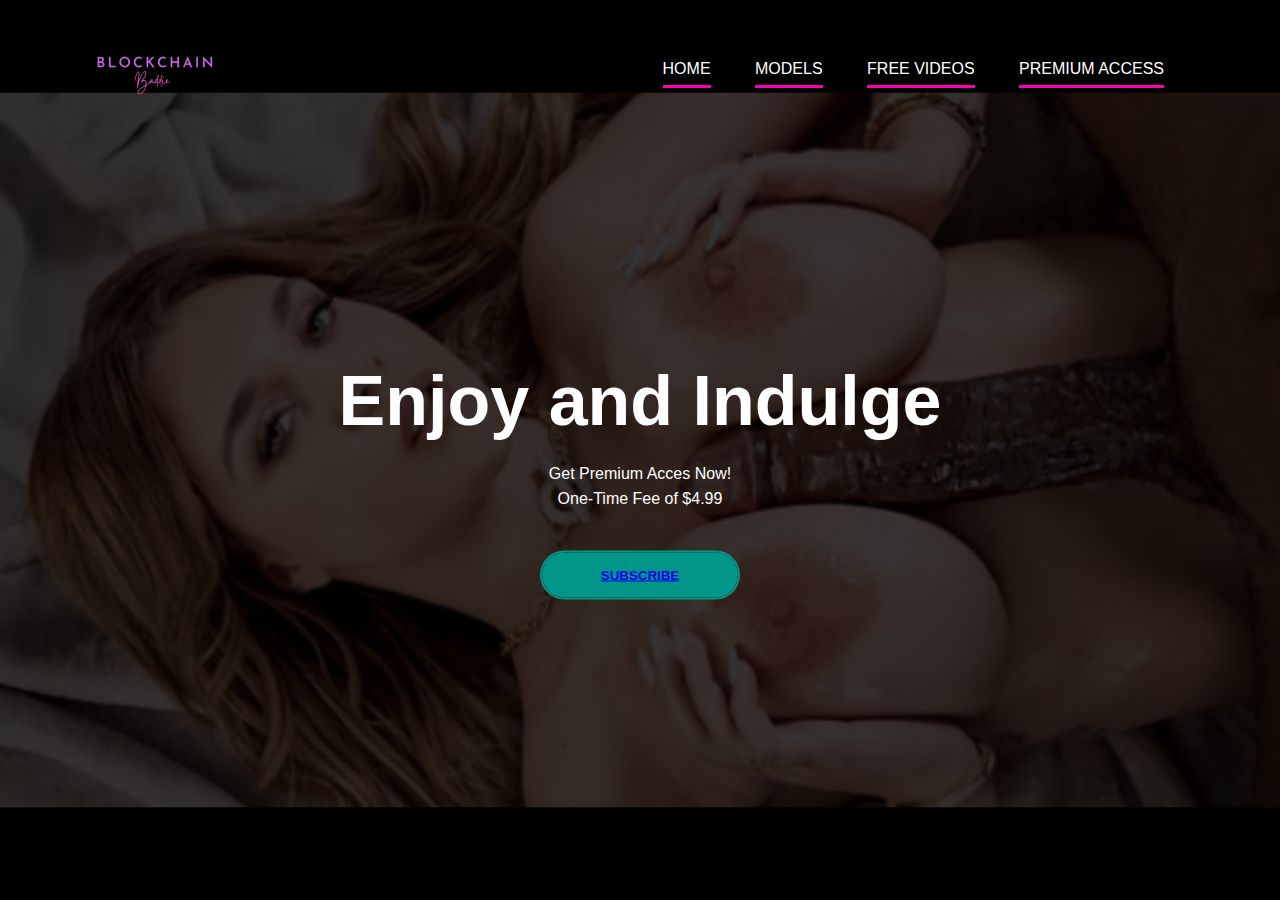
<file: index.html>
<!DOCTYPE html>
<html> 

    <meta name="viewport" content="width=device-width, initial-scale=1.0">

<head>
    <title>Blockchain Baddie</title>
    <link rel="stylesheet" href="style.css">
</head>
<body>
    <div class="banner">
        <div class="navbar">
            <img src="Website Logo.png" class="logo" style="max-width:100%;height:auto;">>
            <ul>
                <li><a href="index.html">Home</a></li>
                <li><a href="models.html">Models</a></li>
                <li><a href="free-videos.html">Free Videos</a></li>
                <li><a href="premium-access.html">Premium Access</a></li>
            </ul>
        </div>

        <div class="content">
            <h1>Enjoy and Indulge</h1>
            <p>Get Premium Acces Now!<br>One-Time Fee of $4.99</p>
            <div>
                <button type="button"><span><a href="premium-access.html"></span>SUBSCRIBE</button></a>
            </div>
        </div>
    </div>
</body>
</html>
</file>
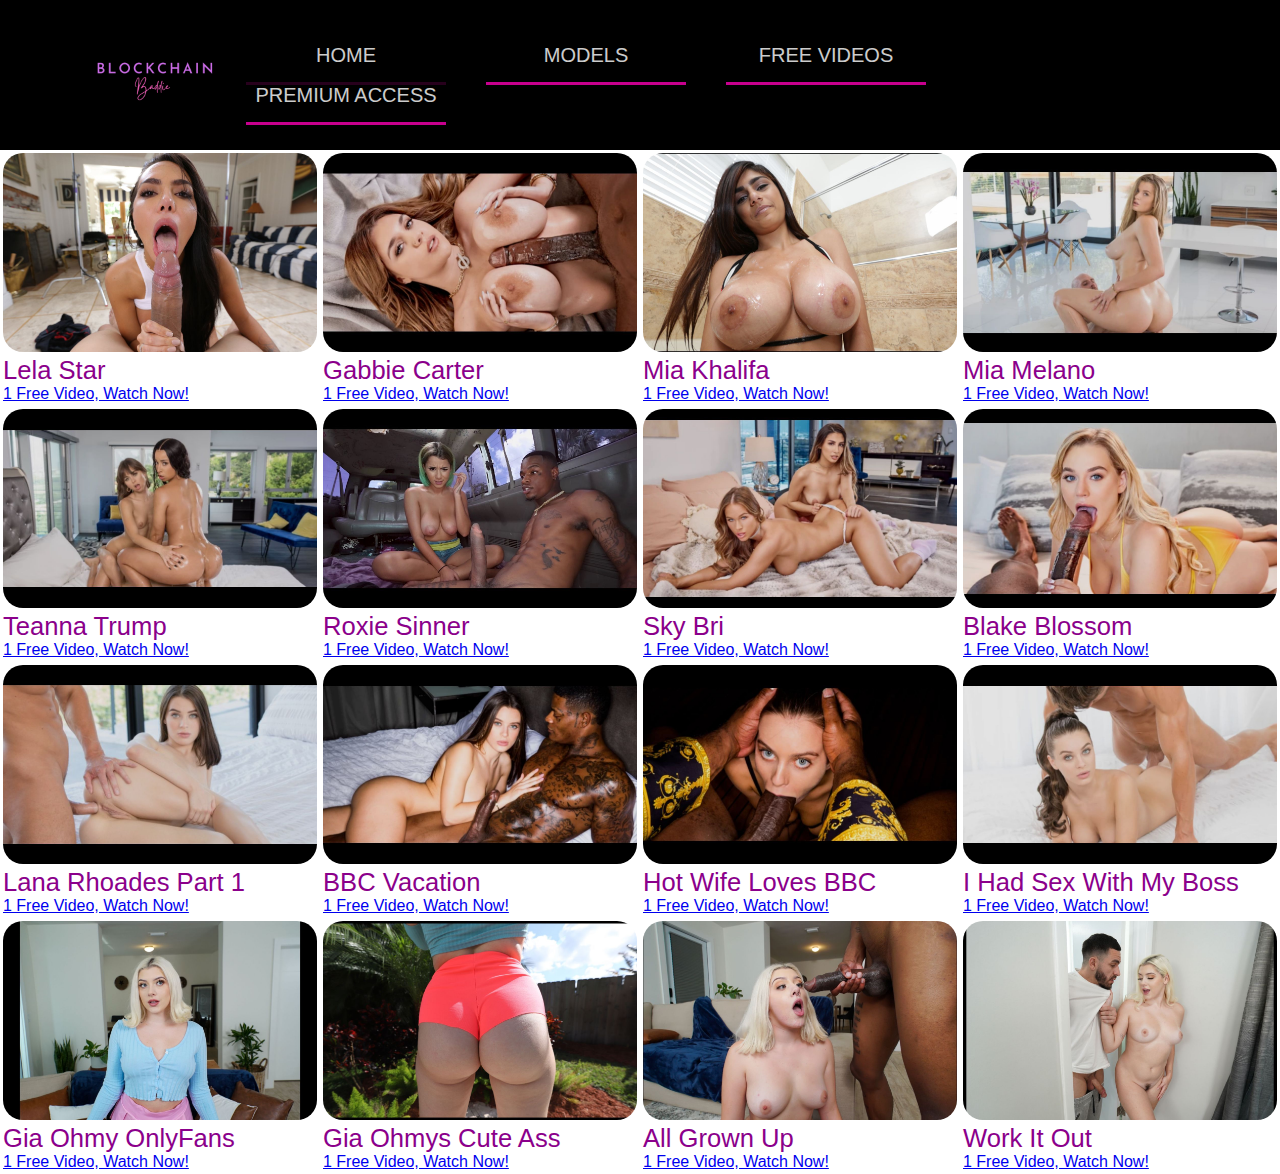
<file: free-videos.html>
<!DOCTYPE html>
<html> 

    <meta name="viewport" content="width=device-width, initial-scale=1.0">

<head>
    <title>Blockchain Baddie</title>
    <link rel="stylesheet" href="styles.css">
    <link rel="stylesheet" href="free-videos.css">
</head>
<body>
    <div class="banner">
        <div class="navbar">
            <img src="Website Logo.png" class="logo">
            <ul>
                <li><a href="index.html">Home</a></li>
                <li><a href="models.html">Models</a></li>
                <li><a href="free-videos.html">Free Videos</a></li>
                <li><a href="premium-access.html">Premium Access</a></li>
            </ul>
        </div>
</body>
<body>

    <style>
        em {
            color:darkmagenta;
            font-style: normal;
        }
    </style>

    <style>
    img {
        width: 500px;
        border-radius: 20px;
        margin-right: 10px;
    }
    .video-titile{
        font-weight: bold;
    }
    </style>

    <div class="row">
        <div class="clm">
            <img src="Bootylicious.jpg" alt="Lela Star" style="max-width:100%;height:auto;">
            <p class="video-title" style="font-size:2vw;"><em>Lela Star</em></p>
            <p><a href="https://blockchainbaddi.mypinata.cloud/ipfs/QmbEaX4392gJUNUGEa7ELh8ndpu2PFSpDiYsaAqcvbJJ8V">1 Free Video, Watch Now!</a></p>
        </div>
        <div class="clm">
            <img src="The Dutiful Wife.jpg" alt="Gabbie Carter" style="max-width:100%;height:auto;">
            <p class="video-title" style="font-size:2vw;"><em>Gabbie Carter</em></p>
            <p><a href="https://blockchainbaddi.mypinata.cloud/ipfs/QmRfoqvw51Pyq4BC7R1ZYZLB1hnkDjSTsdKZKXUtxUtwYZ">1 Free Video, Watch Now!</a></p>
        </div>
        <div class="clm">
            <img src="Big Tit Brunette Loves Hard Cock.jpg" alt="Mia Khalifah" style="max-width:100%;height:auto;">
            <p class="video-title" style="font-size:2vw;"><em>Mia Khalifa</em></p>
            <p><a href="https://blockchainbaddi.mypinata.cloud/ipfs/QmaZcp5h19kWHKGqkdjH43fNgY43pQdmvNXf4gCAmY1moz">1 Free Video, Watch Now!</a></p>
        </div>
        <div class="clm">
            <img src="Prove Me Wrong.jpg" alt="Mia Melano" style="max-width:100%;height:auto;">
            <p class="video-title" style="font-size:2vw;"><em>Mia Melano</em></p>
            <p><a href="https://blockchainbaddi.mypinata.cloud/ipfs/QmXkftq5YgnPvTpGk2mGnm6Aqce5btbPDo97dCVofh9v3m">1 Free Video, Watch Now!</a></p>
        </div>

        <div class="clm">
            <img src="Hot Girl Summer.jpg" alt="Teanna Trump" style="max-width:100%;height:auto;">
            <p class="video-title" style="font-size:2vw;"><em>Teanna Trump</em></p>
            <p><a href="https://blockchainbaddi.mypinata.cloud/ipfs/QmNsysffL3XhZdoDgD33RcJmEziNZJX8FF4k5GKUcGuakQ">1 Free Video, Watch Now!</a></p>
        </div>
        <div class="clm">
            <img src="Syrian Chick Fucks For Cash.jpg" alt="Roxie Sinner" style="max-width:100%;height:auto;">
            <p class="video-title" style="font-size:2vw;"><em>Roxie Sinner</em></p>
            <p><a href="https://blockchainbaddi.mypinata.cloud/ipfs/QmbPxeL4t8kb3fA2k3PfHy48cdPVxquHZCHqbHMMq3XuQR">1 Free Video, Watch Now!</a></p>
        </div>
        <div class="clm">
            <img src="Swirl.jpg" alt="Sky Bri" style="max-width:100%;height:auto;">
            <p class="video-title" style="font-size:2vw;"><em>Sky Bri</em></p>
            <p><a href="https://blockchainbaddi.mypinata.cloud/ipfs/QmeexKko9As6T87JhXG9RUWJRHgLVUs1FpTD5Ed5JRSDJz">1 Free Video, Watch Now!</a></p>
        </div>
        <div class="clm">
            <img src="Party Hard.jpg" alt="Blake Blossom" style="max-width:100%;height:auto;">
            <p class="video-title" style="font-size:2vw;"><em>Blake Blossom</em></p>
            <p><a href="https://blockchainbaddi.mypinata.cloud/ipfs/QmeAup3ULC4oEiggEnGJXnikmZwQyweZeq2ky3zv1hTp2E">1 Free Video, Watch Now!</a></p>
        </div>

        <div class="clm">
            <img src="Lana Part 1.jpg" alt="Lana Rhoades Part 1" style="max-width:100%;height:auto;">
            <p class="video-title" style="font-size:2vw;"><em>Lana Rhoades Part 1</em></p>
            <p><a href="https://blockchainbaddi.mypinata.cloud/ipfs/QmSjJ21623dsQVdLn5hBy4qpD3a16BXGBaDSDEnZ7vyVTa">1 Free Video, Watch Now!</a></p>
        </div>
        <div class="clm">
            <img src="BBC Vacation.jpg" alt="Lana Rhoades" style="max-width:100%;height:auto;">
            <p class="video-title" style="font-size:2vw;"><em>BBC Vacation</em></p>
            <p><a href="https://blockchainbaddi.mypinata.cloud/ipfs/QmQ9wdsq86sBaTFJWhcx8dJF2iLWh74UuAEQ2wUkYxZnN9">1 Free Video, Watch Now!</a></p>
        </div>
        <div class="clm">
            <img src="Hot Wife Loves BBC.jpg" alt="Lana Rhoades" style="max-width:100%;height:auto;">
            <p class="video-title" style="font-size:2vw;"><em>Hot Wife Loves BBC</em></p>
            <p><a href="https://blockchainbaddi.mypinata.cloud/ipfs/QmctZTfbGttLAchrumWa9bnXFAfkp1KNU5EcUeJ4wJeDjt">1 Free Video, Watch Now!</a></p>
        </div>
        <div class="clm">
            <img src="I Had Sex With My Boss.jpg" alt="Lana Rhoades" style="max-width:100%;height:auto;">
            <p class="video-title" style="font-size:2vw;"><em>I Had Sex With My Boss</em></p>
            <p><a href="https://blockchainbaddi.mypinata.cloud/ipfs/QmUYYphx3yP4LYZK16W779rkB7gDUWBHcNyaA979YxoWhS">1 Free Video, Watch Now!</a></p>
        </div>

        <div class="clm">
            <img src="Gia Ohmy_OF.jpg" alt="Gia Ohmy" style="max-width:100%;height:auto;">
            <p class="video-title" style="font-size:2vw;"><em>Gia Ohmy OnlyFans</em></p>
            <p><a href="https://blockchainbaddi.mypinata.cloud/ipfs/QmZokhebfhXDAYt3jFjRkU5bXxT9szwXGnw8V2JLLNL3PB">1 Free Video, Watch Now!</a></p>
        </div>
        <div class="clm">
            <img src="Gia Ohmys Cute Ass.jpg" alt="Gia Ohmy" style="max-width:100%;height:auto;">
            <p class="video-title" style="font-size:2vw;"><em>Gia Ohmys Cute Ass</em></p>
            <p><a href="https://blockchainbaddi.mypinata.cloud/ipfs/QmZodgXERFKaDJCu5Byi3KmstRv4Ljrp2t3SuDk6aQhMa9">1 Free Video, Watch Now!</a></p>
        </div>
        <div class="clm">
            <img src="All Grown Up 2.jpg" alt="Gia Ohmy" style="max-width:100%;height:auto;">
            <p class="video-title" style="font-size:2vw;"><em>All Grown Up</em></p>
            <p><a href="https://blockchainbaddi.mypinata.cloud/ipfs/QmSSykmfGyZy4BXEQDd1EFDsiSkpnE25QWXGzPhgub2Rfp">1 Free Video, Watch Now!</a></p>
        </div>
        <div class="clm">
            <img src="Work It Out.jpg" alt="Gia Ohmy" style="max-width:100%;height:auto;">
            <p class="video-title" style="font-size:2vw;"><em>Work It Out</em></p>
            <p><a href="https://blockchainbaddi.mypinata.cloud/ipfs/QmX6qKSyzwPtcF75RchNskiz9bpXg5GFmjzkjtcSGrHbFm">1 Free Video, Watch Now!</a></p>
        </div>
    </div>
</body>
</html>
</file>
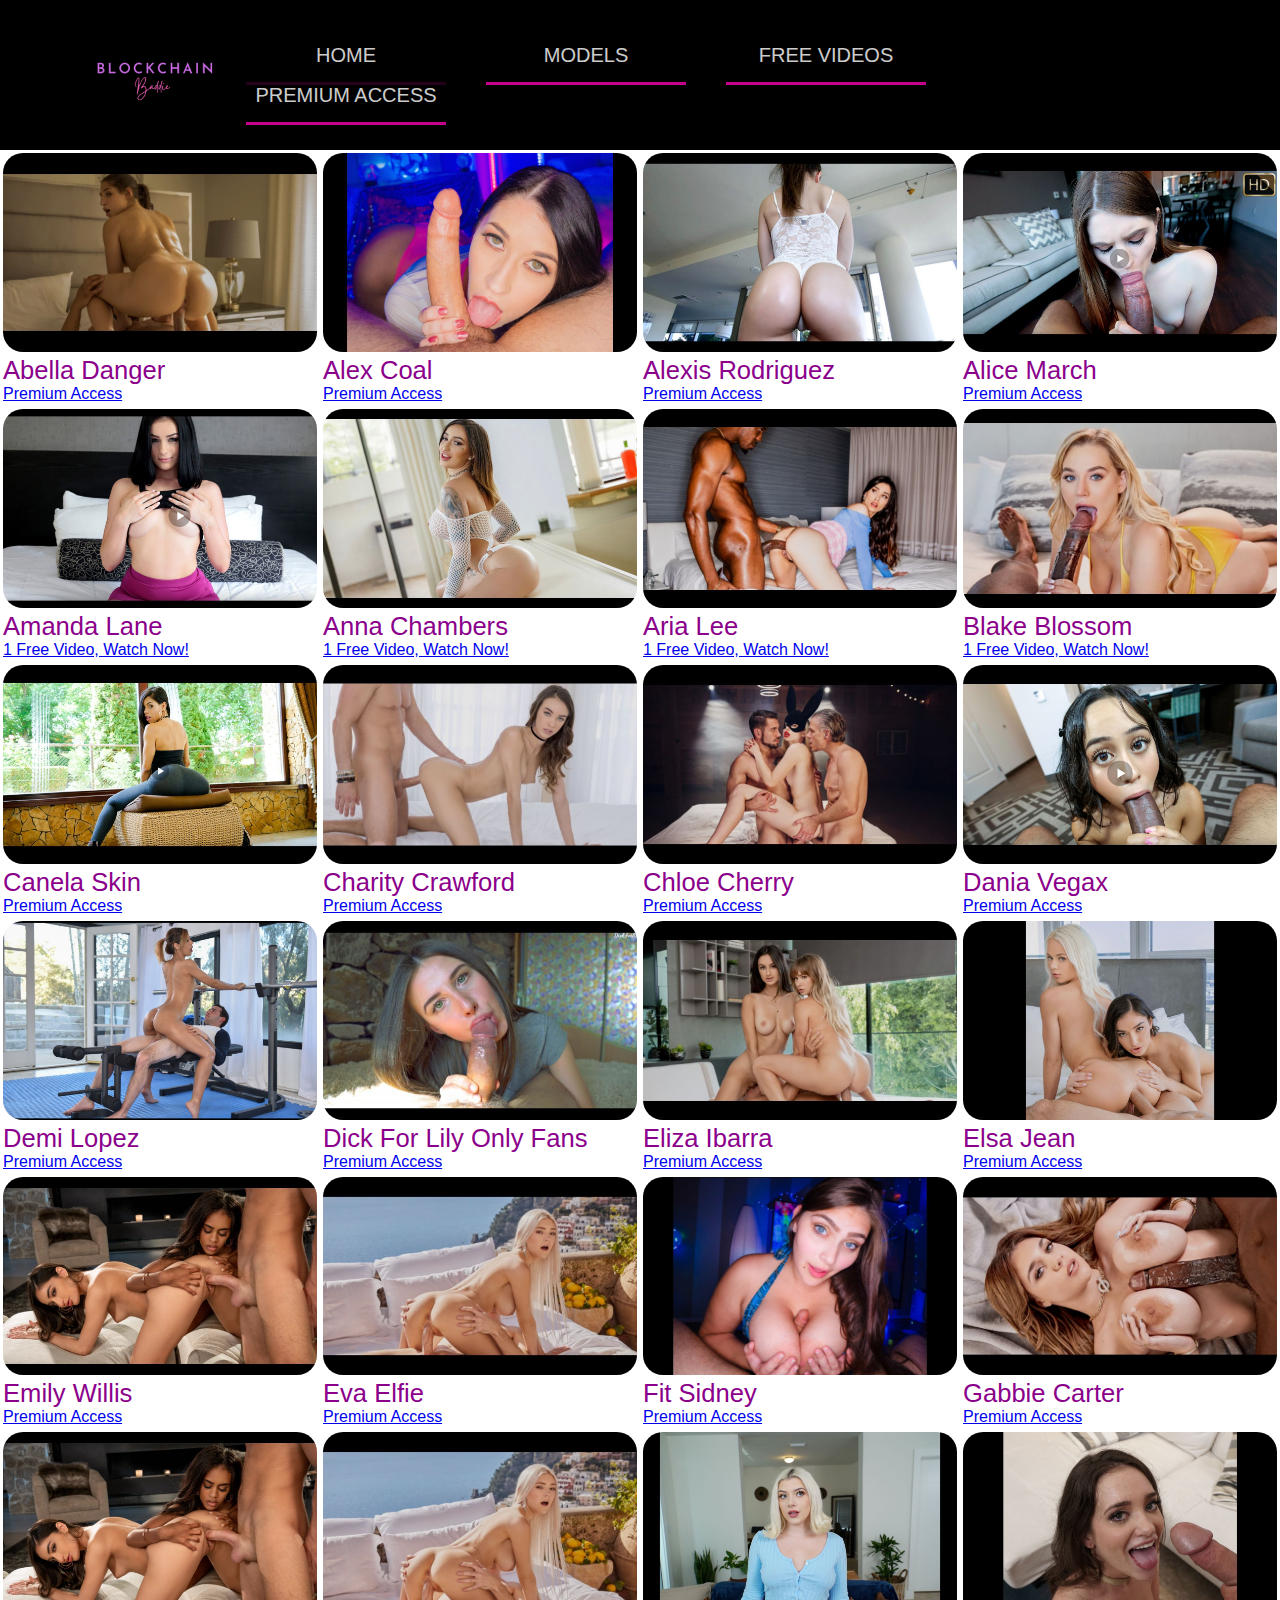
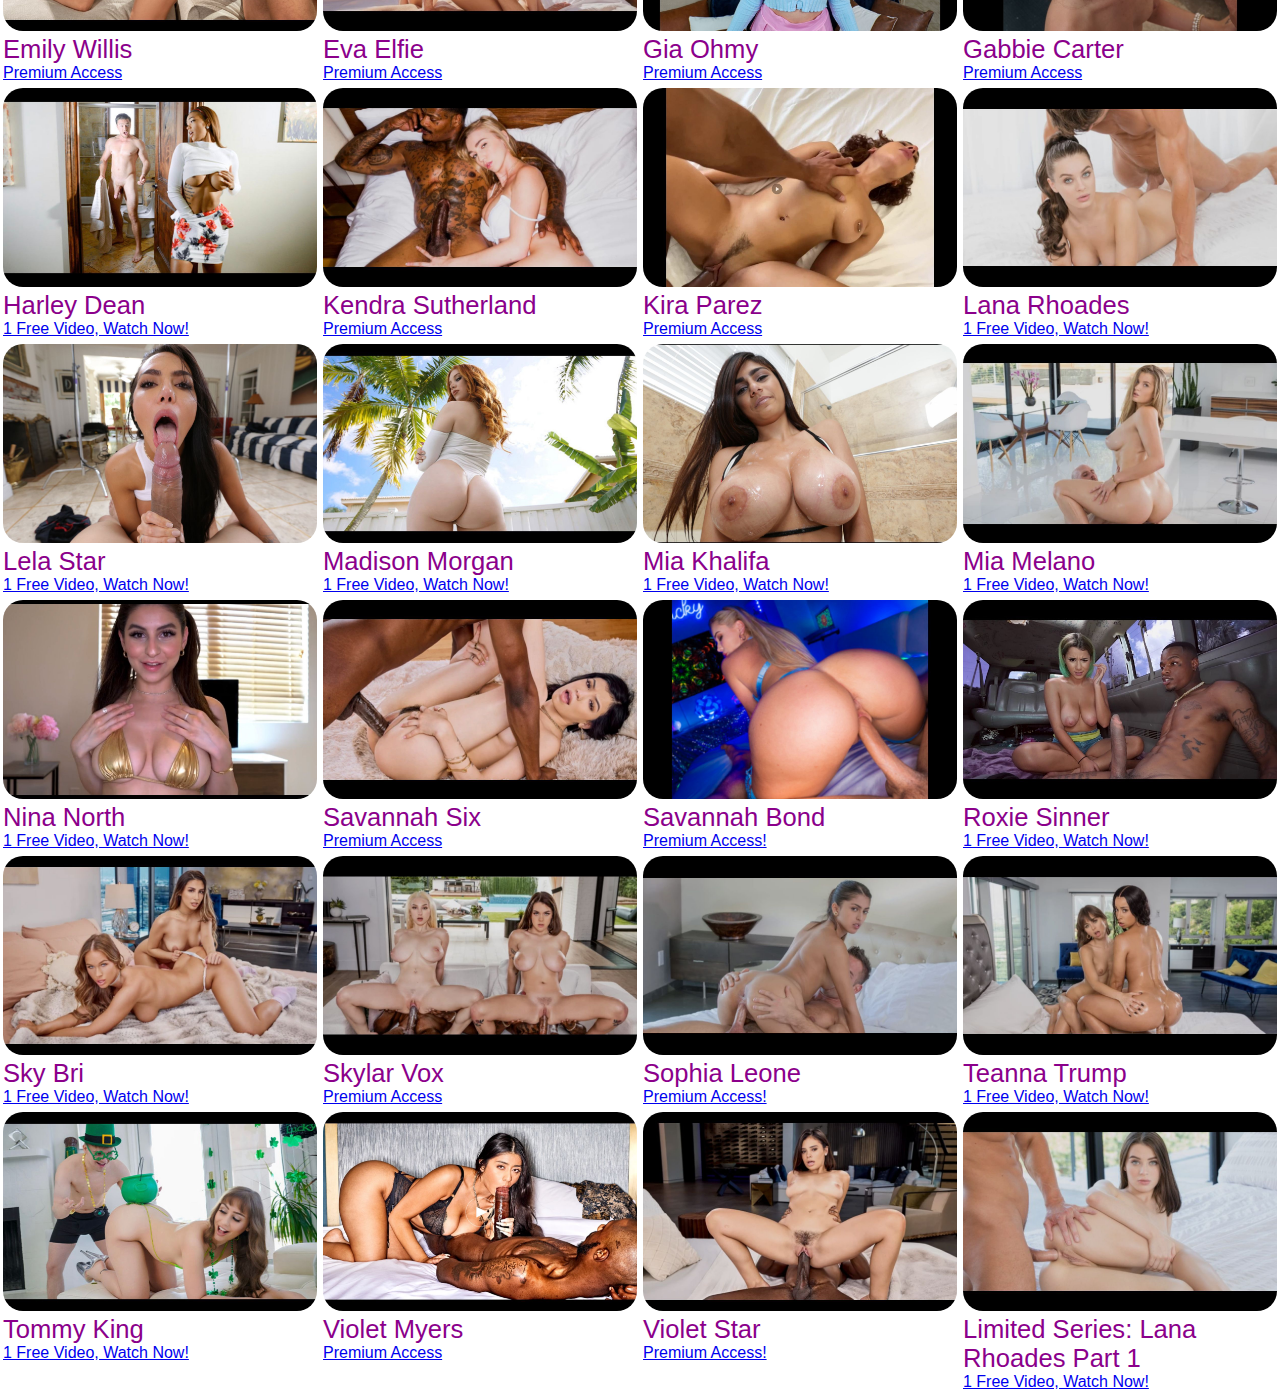
<file: models.html>
<!DOCTYPE html>
<html> 

    <meta name="viewport" content="width=device-width, initial-scale=1.0">

<head>
    <title>Blockchain Baddie</title>
    <link rel="stylesheet" href="styles.css">
    <link rel="stylesheet" href="free-videos.css">
</head>
<body>
    <div class="banner">
        <div class="navbar">
            <img src="Website Logo.png" class="logo">
            <ul>
                <li><a href="index.html">Home</a></li>
                <li><a href="models.html">Models</a></li>
                <li><a href="free-videos.html">Free Videos</a></li>
                <li><a href="premium-access.html">Premium Access</a></li>
            </ul>
        </div>
</body>
<body>

    <style>
        em {
            color:darkmagenta;
            font-style: normal;
        }
    </style>

    <style>
    img {
        width: 500px;
        border-radius: 20px;
        margin-right: 10px;
    }
    .video-titile{
        font-weight: bold;
    }
    </style>

    <div class="row">
        <div class="clm">
            <img src="Locked Out.jpg" alt="Abella-Danger" style="max-width:100%;height:auto;">
            <p class="video-title" style="font-size:2vw;"><em>Abella Danger</em></p>
            <p><a href="premium-access.html">Premium Access</a></p>
        </div>
        <div class="clm">
            <img src="Cum Control.jpg" alt="Alex-Coal" style="max-width:100%;height:auto;">
            <p class="video-title" style="font-size:2vw;"><em>Alex Coal</em></p>
            <p><a href="premium-access.html">Premium Access</a></p>
        </div>
        <div class="clm">
            <img src="Butter Pecan Rican.jpg" alt="Alexis Rodriguez" style="max-width:100%;height:auto;">
            <p class="video-title" style="font-size:2vw;"><em>Alexis Rodriguez</em></p>
            <p><a href="premium-access.html">Premium Access</a></p>
        </div>
        <div class="clm">
            <img src="Alice March Returns To Blow.jpg" alt="Alice March" style="max-width:100%;height:auto;">
            <p class="video-title" style="font-size:2vw;"><em>Alice March</em></p>
            <p><a href="premium-access.html">Premium Access</a></p>
        </div>

        <div class="clm">
            <img src="Russian Cutie Auditions.jpg" alt="Amanda Lane" style="max-width:100%;height:auto;">
            <p class="video-title" style="font-size:2vw;"><em>Amanda Lane</em></p>
            <p><a href="https://blockchainbaddi.mypinata.cloud/ipfs/Qmd2WeCiDLwjDSzVu8sPSfLmvM7XKfiUd5y7QdpVpJLLms">1 Free Video, Watch Now!</a></p>
        </div>
        <div class="clm">
            <img src="Oiled Butt Spoiled Slut.jpg" alt="Anna Chambers" style="max-width:100%;height:auto;">
            <p class="video-title" style="font-size:2vw;"><em>Anna Chambers</em></p>
            <p><a href="https://blockchainbaddi.mypinata.cloud/ipfs/QmeffcukupS1RAmHTsdRPCG9DsG5LJrzdasUNhSHkhvU3c">1 Free Video, Watch Now!</a></p>
        </div>
        <div class="clm">
            <img src="Juicy.jpg" alt="Aria Lee" style="max-width:100%;height:auto;">
            <p class="video-title" style="font-size:2vw;"><em>Aria Lee</em></p>
            <p><a href="https://blockchainbaddi.mypinata.cloud/ipfs/QmWdRewGRfeiLP7E1jLMcdDRFAcP6Y6JkhHyT5fEd94kmA">1 Free Video, Watch Now!</a></p>
        </div>
        <div class="clm">
            <img src="Party Hard.jpg" alt="Blake Blossom" style="max-width:100%;height:auto;">
            <p class="video-title" style="font-size:2vw;"><em>Blake Blossom</em></p>
            <p><a href="https://blockchainbaddi.mypinata.cloud/ipfs/QmeAup3ULC4oEiggEnGJXnikmZwQyweZeq2ky3zv1hTp2E">1 Free Video, Watch Now!</a></p>
        </div>

        <div class="clm">
            <img src="Sexy Latina Shows Us Her Positions.jpg" alt="Canela Skin" style="max-width:100%;height:auto;">
            <p class="video-title" style="font-size:2vw;"><em>Canela Skin</em></p>
            <p><a href="premium-access.html">Premium Access</a></p>
        </div>
        <div class="clm">
            <img src="Over The Edge.jpg" alt="Charity Crawford" style="max-width:100%;height:auto;">
            <p class="video-title" style="font-size:2vw;"><em>Charity Crawford</em></p>
            <p><a href="premium-access.html">Premium Access</a></p>
        </div>
        <div class="clm">
            <img src="Personal Whore.jpg" alt="Chloe Cherry" style="max-width:100%;height:auto;">
            <p class="video-title" style="font-size:2vw;"><em>Chloe Cherry</em></p>
            <p><a href="premium-access.html">Premium Access</a></p>
        </div>
        <div class="clm">
            <img src="Best Moves.jpg" alt="Dania Vegax" style="max-width:100%;height:auto;">
            <p class="video-title" style="font-size:2vw;"><em>Dania Vegax</em></p>
            <p><a href="premium-access.html">Premium Access</a></p>
        </div>

        <div class="clm">
            <img src="Pussy Day.jpg" alt="Demi Lopez" style="max-width:100%;height:auto;">
            <p class="video-title" style="font-size:2vw;"><em>Demi Lopez</em></p>
            <p><a href="premium-access.html">Premium Access</a></p>
        </div>
        <div class="clm">
            <img src="Dick For Lily_OF.jpg" alt="Dick For Lily" style="max-width:100%;height:auto;">
            <p class="video-title" style="font-size:2vw;"><em>Dick For Lily Only Fans</em></p>
            <p><a href="premium-access.html">Premium Access</a></p>
        </div>
        <div class="clm">
            <img src="Calling Out.jpg" alt="Eliza Ibarra" style="max-width:100%;height:auto;">
            <p class="video-title" style="font-size:2vw;"><em>Eliza Ibarra</em></p>
            <p><a href="premium-access.html">Premium Access</a></p>
        </div>
        <div class="clm">
            <img src="Influence Encore.jpg" alt="Elsa Jean" style="max-width:100%;height:auto;">
            <p class="video-title" style="font-size:2vw;"><em>Elsa Jean</em></p>
            <p><a href="premium-access.html">Premium Access</a></p>
        </div>

        <div class="clm">
            <img src="Truth or Dare.jpg" alt="Emily Willis" style="max-width:100%;height:auto;">
            <p class="video-title" style="font-size:2vw;"><em>Emily Willis</em></p>
            <p><a href="premium-access.html">Premium Access</a></p>
        </div>
        <div class="clm">
            <img src="Escapade.jpg" alt="Eva Elfie" style="max-width:100%;height:auto;">
            <p class="video-title" style="font-size:2vw;"><em>Eva Elfie</em></p>
            <p><a href="premium-access.html">Premium Access</a></p>
        </div>
        <div class="clm">
            <img src="Busty Big Tit Teen Gets Juggs Fucked.jpg" alt="Fit Sidney" style="max-width:100%;height:auto;">
            <p class="video-title" style="font-size:2vw;"><em>Fit Sidney</em></p>
            <p><a href="premium-access.html">Premium Access</a></p>
        </div>
        <div class="clm">
            <img src="The Dutiful Wife.jpg" alt="Gabbie Carter" style="max-width:100%;height:auto;">
            <p class="video-title" style="font-size:2vw;"><em>Gabbie Carter</em></p>
            <p><a href="premium-access.html">Premium Access</a></p>
        </div>

        <div class="clm">
            <img src="Truth or Dare.jpg" alt="Emily Willis" style="max-width:100%;height:auto;">
            <p class="video-title" style="font-size:2vw;"><em>Emily Willis</em></p>
            <p><a href="premium-access.html">Premium Access</a></p>
        </div>
        <div class="clm">
            <img src="Escapade.jpg" alt="Eva Elfie" style="max-width:100%;height:auto;">
            <p class="video-title" style="font-size:2vw;"><em>Eva Elfie</em></p>
            <p><a href="premium-access.html">Premium Access</a></p>
        </div>
        <div class="clm">
            <img src="Gia Ohmy_OF.jpg" alt="Gia Ohmy" style="max-width:100%;height:auto;">
            <p class="video-title" style="font-size:2vw;"><em>Gia Ohmy</em></p>
            <p><a href="premium-access.html">Premium Access</a></p>
        </div>
        <div class="clm">
            <img src="Gia Paige.jpg" alt="Gia Paige" style="max-width:100%;height:auto;">
            <p class="video-title" style="font-size:2vw;"><em>Gabbie Carter</em></p>
            <p><a href="premium-access.html">Premium Access</a></p>
        </div>

        <div class="clm">
            <img src="Harley Dreams of Dick.jpg" alt="Harley Dean" style="max-width:100%;height:auto;">
            <p class="video-title" style="font-size:2vw;"><em>Harley Dean</em></p>
            <p><a href="https://blockchainbaddi.mypinata.cloud/ipfs/QmYSdkni5kvfy4Qqs22AC5Z4nwibytBvoqvYU4Pbf5WSn7">1 Free Video, Watch Now!</a></p>
        </div>
        <div class="clm">
            <img src="Sexy Girlfriend Cheats on Vacation.jpg" alt="Kendra Sutherland" style="max-width:100%;height:auto;">
            <p class="video-title" style="font-size:2vw;"><em>Kendra Sutherland</em></p>
            <p><a href="premium-access.html">Premium Access</a></p>
        </div>
        <div class="clm">
            <img src="Kira Parez_OF1.jpg" alt="Kira Parez" style="max-width:100%;height:auto;">
            <p class="video-title" style="font-size:2vw;"><em>Kira Parez</em></p>
            <p><a href="premium-access.html">Premium Access</a></p>
        </div>
        <div class="clm">
            <img src="I Had Sex With My Boss.jpg" alt="Lana Rhoades" style="max-width:100%;height:auto;">
            <p class="video-title" style="font-size:2vw;"><em>Lana Rhoades</em></p>
            <p><a href="https://blockchainbaddi.mypinata.cloud/ipfs/QmUYYphx3yP4LYZK16W779rkB7gDUWBHcNyaA979YxoWhS">1 Free Video, Watch Now!</a></p>
        </div>

        <div class="clm">
            <img src="Bootylicious.jpg" alt="Lela Star" style="max-width:100%;height:auto;">
            <p class="video-title" style="font-size:2vw;"><em>Lela Star</em></p>
            <p><a href="https://blockchainbaddi.mypinata.cloud/ipfs/QmbEaX4392gJUNUGEa7ELh8ndpu2PFSpDiYsaAqcvbJJ8V">1 Free Video, Watch Now!</a></p>
        </div>
        <div class="clm">
            <img src="Fun With Madison.jpg" alt="Madison Morgan" style="max-width:100%;height:auto;">
            <p class="video-title" style="font-size:2vw;"><em>Madison Morgan</em></p>
            <p><a href="https://blockchainbaddi.mypinata.cloud/ipfs/Qme3as7oGvqLTq4QgqpjZZdLRwSDAunEzqWrcFn55veZu4">1 Free Video, Watch Now!</a></p>
        </div>
        <div class="clm">
            <img src="Big Tit Brunette Loves Hard Cock.jpg" alt="Mia Khalifah" style="max-width:100%;height:auto;">
            <p class="video-title" style="font-size:2vw;"><em>Mia Khalifa</em></p>
            <p><a href="https://blockchainbaddi.mypinata.cloud/ipfs/QmaZcp5h19kWHKGqkdjH43fNgY43pQdmvNXf4gCAmY1moz">1 Free Video, Watch Now!</a></p>
        </div>
        <div class="clm">
            <img src="Prove Me Wrong.jpg" alt="Mia Melano" style="max-width:100%;height:auto;">
            <p class="video-title" style="font-size:2vw;"><em>Mia Melano</em></p>
            <p><a href="https://blockchainbaddi.mypinata.cloud/ipfs/QmXkftq5YgnPvTpGk2mGnm6Aqce5btbPDo97dCVofh9v3m">1 Free Video, Watch Now!</a></p>
        </div>

        <div class="clm">
            <img src="JOI BAE.jpg" alt="Nina North" style="max-width:100%;height:auto;">
            <p class="video-title" style="font-size:2vw;"><em>Nina North</em></p>
            <p><a href="https://blockchainbaddi.mypinata.cloud/ipfs/QmaVRfs9qr91GaebcSEAGMx3SB8YKt1NErTCXHhpaXYMMs">1 Free Video, Watch Now!</a></p>
        </div>
        <div class="clm">
            <img src="Nice Try.jpg" alt="Savannah Six" style="max-width:100%;height:auto;">
            <p class="video-title" style="font-size:2vw;"><em>Savannah Six</em></p>
            <p><a href="premium-access.html">Premium Access</a></p>
        </div>
        <div class="clm">
            <img src="Busty Big Tit Bubble Butt Blonde Drains Cock.jpg" alt="Savannah Bond" style="max-width:100%;height:auto;">
            <p class="video-title" style="font-size:2vw;"><em>Savannah Bond</em></p>
            <p><a href="premium-access.html">Premium Access!</a></p>
        </div>
        <div class="clm">
            <img src="Syrian Chick Fucks For Cash.jpg" alt="Roxie Sinner" style="max-width:100%;height:auto;">
            <p class="video-title" style="font-size:2vw;"><em>Roxie Sinner</em></p>
            <p><a href="https://blockchainbaddi.mypinata.cloud/ipfs/QmbPxeL4t8kb3fA2k3PfHy48cdPVxquHZCHqbHMMq3XuQR">1 Free Video, Watch Now!</a></p>
        </div>

        <div class="clm">
            <img src="Swirl.jpg" alt="Sky Bri" style="max-width:100%;height:auto;">
            <p class="video-title" style="font-size:2vw;"><em>Sky Bri</em></p>
            <p><a href="https://blockchainbaddi.mypinata.cloud/ipfs/QmeexKko9As6T87JhXG9RUWJRHgLVUs1FpTD5Ed5JRSDJz">1 Free Video, Watch Now!</a></p>
        </div>
        <div class="clm">
            <img src="Taking The Shot.jpg" alt="Skylar Vox" style="max-width:100%;height:auto;">
            <p class="video-title" style="font-size:2vw;"><em>Skylar Vox</em></p>
            <p><a href="premium-access.html">Premium Access</a></p>
        </div>
        <div class="clm">
            <img src="I Couldn't Resist My Trainer.jpg" alt="Sophia Leone" style="max-width:100%;height:auto;">
            <p class="video-title" style="font-size:2vw;"><em>Sophia Leone</em></p>
            <p><a href="premium-access.html">Premium Access!</a></p>
        </div>
        <div class="clm">
            <img src="Hot Girl Summer.jpg" alt="Teanna Trump" style="max-width:100%;height:auto;">
            <p class="video-title" style="font-size:2vw;"><em>Teanna Trump</em></p>
            <p><a href="https://blockchainbaddi.mypinata.cloud/ipfs/QmNsysffL3XhZdoDgD33RcJmEziNZJX8FF4k5GKUcGuakQ">1 Free Video, Watch Now!</a></p>
        </div>

        <div class="clm">
            <img src="Fuck Me Im Irish.jpg" alt="Tommy King" style="max-width:100%;height:auto;">
            <p class="video-title" style="font-size:2vw;"><em>Tommy King</em></p>
            <p><a href="https://blockchainbaddi.mypinata.cloud/ipfs/QmW5YsyuG52h4PpeZJMaeVLiw84kxqZtrVJDExkRNPTakh">1 Free Video, Watch Now!</a></p>
        </div>
        <div class="clm">
            <img src="Nothing To Lose.jpg" alt="Violet Myers" style="max-width:100%;height:auto;">
            <p class="video-title" style="font-size:2vw;"><em>Violet Myers</em></p>
            <p><a href="premium-access.html">Premium Access</a></p>
        </div>
        <div class="clm">
            <img src="Getting Cozy.jpg" alt="Violet Star" style="max-width:100%;height:auto;">
            <p class="video-title" style="font-size:2vw;"><em>Violet Star</em></p>
            <p><a href="premium-access.html">Premium Access!</a></p>
        </div>
        <div class="clm">
            <img src="Lana Part 1.jpg" alt="Lana Rhoades Part 1" style="max-width:100%;height:auto;">
            <p class="video-title" style="font-size:2vw;"><em>Limited Series: Lana Rhoades Part 1</em></p>
            <p><a href="https://blockchainbaddi.mypinata.cloud/ipfs/QmSjJ21623dsQVdLn5hBy4qpD3a16BXGBaDSDEnZ7vyVTa">1 Free Video, Watch Now!</a></p>
        </div>
    </div>
</body>
</html>
</file>
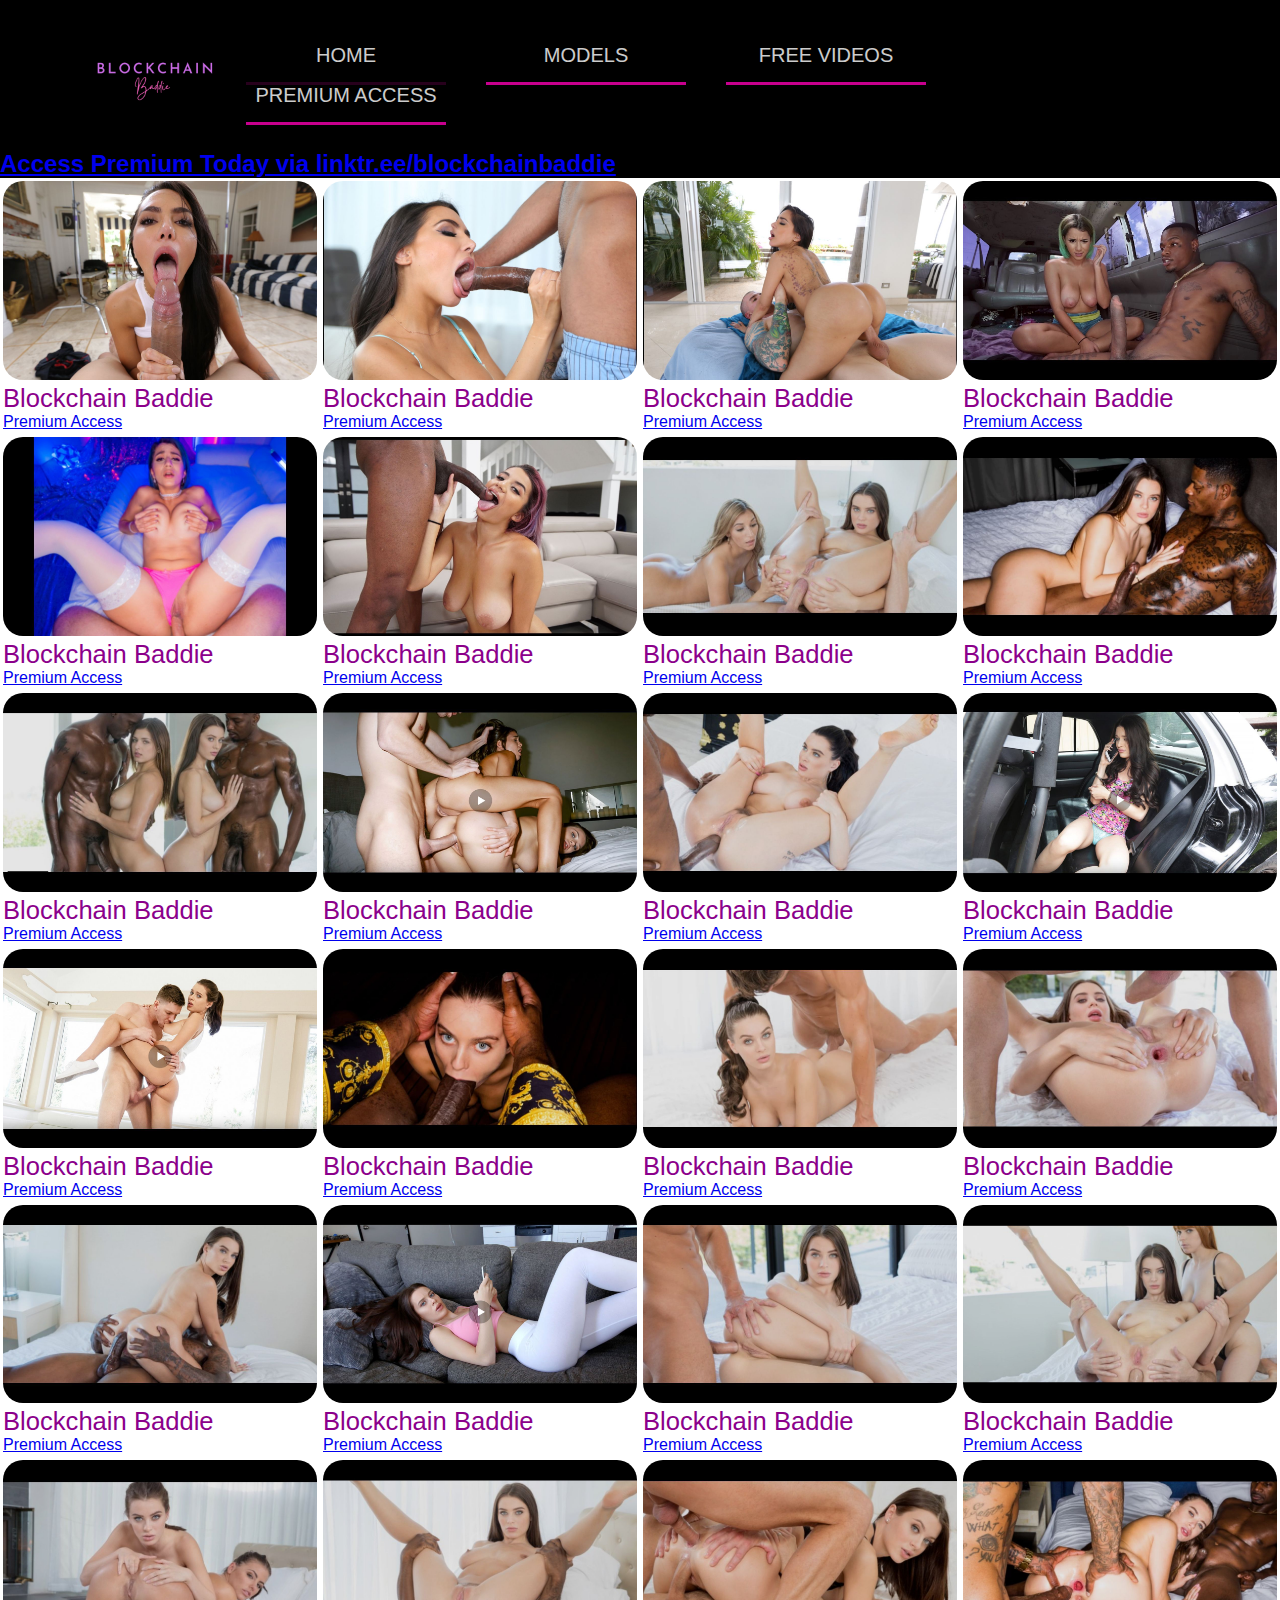
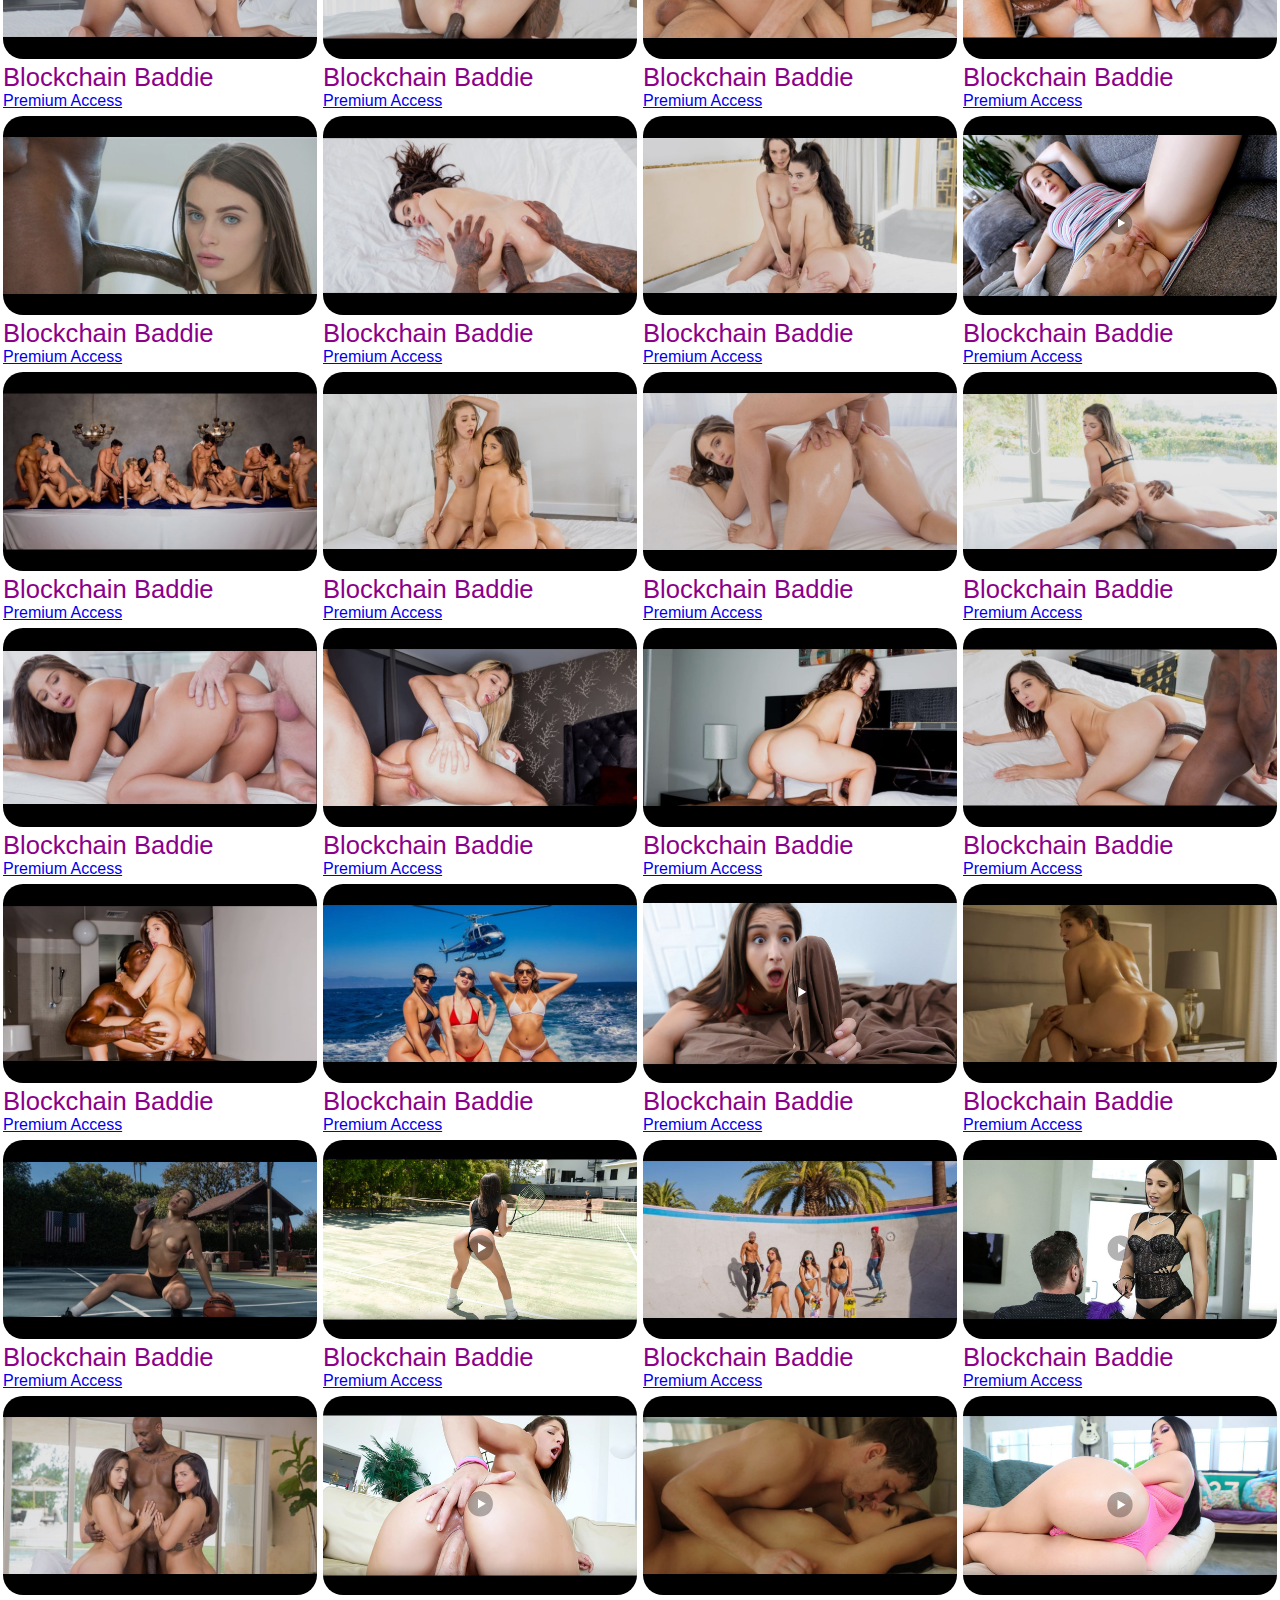
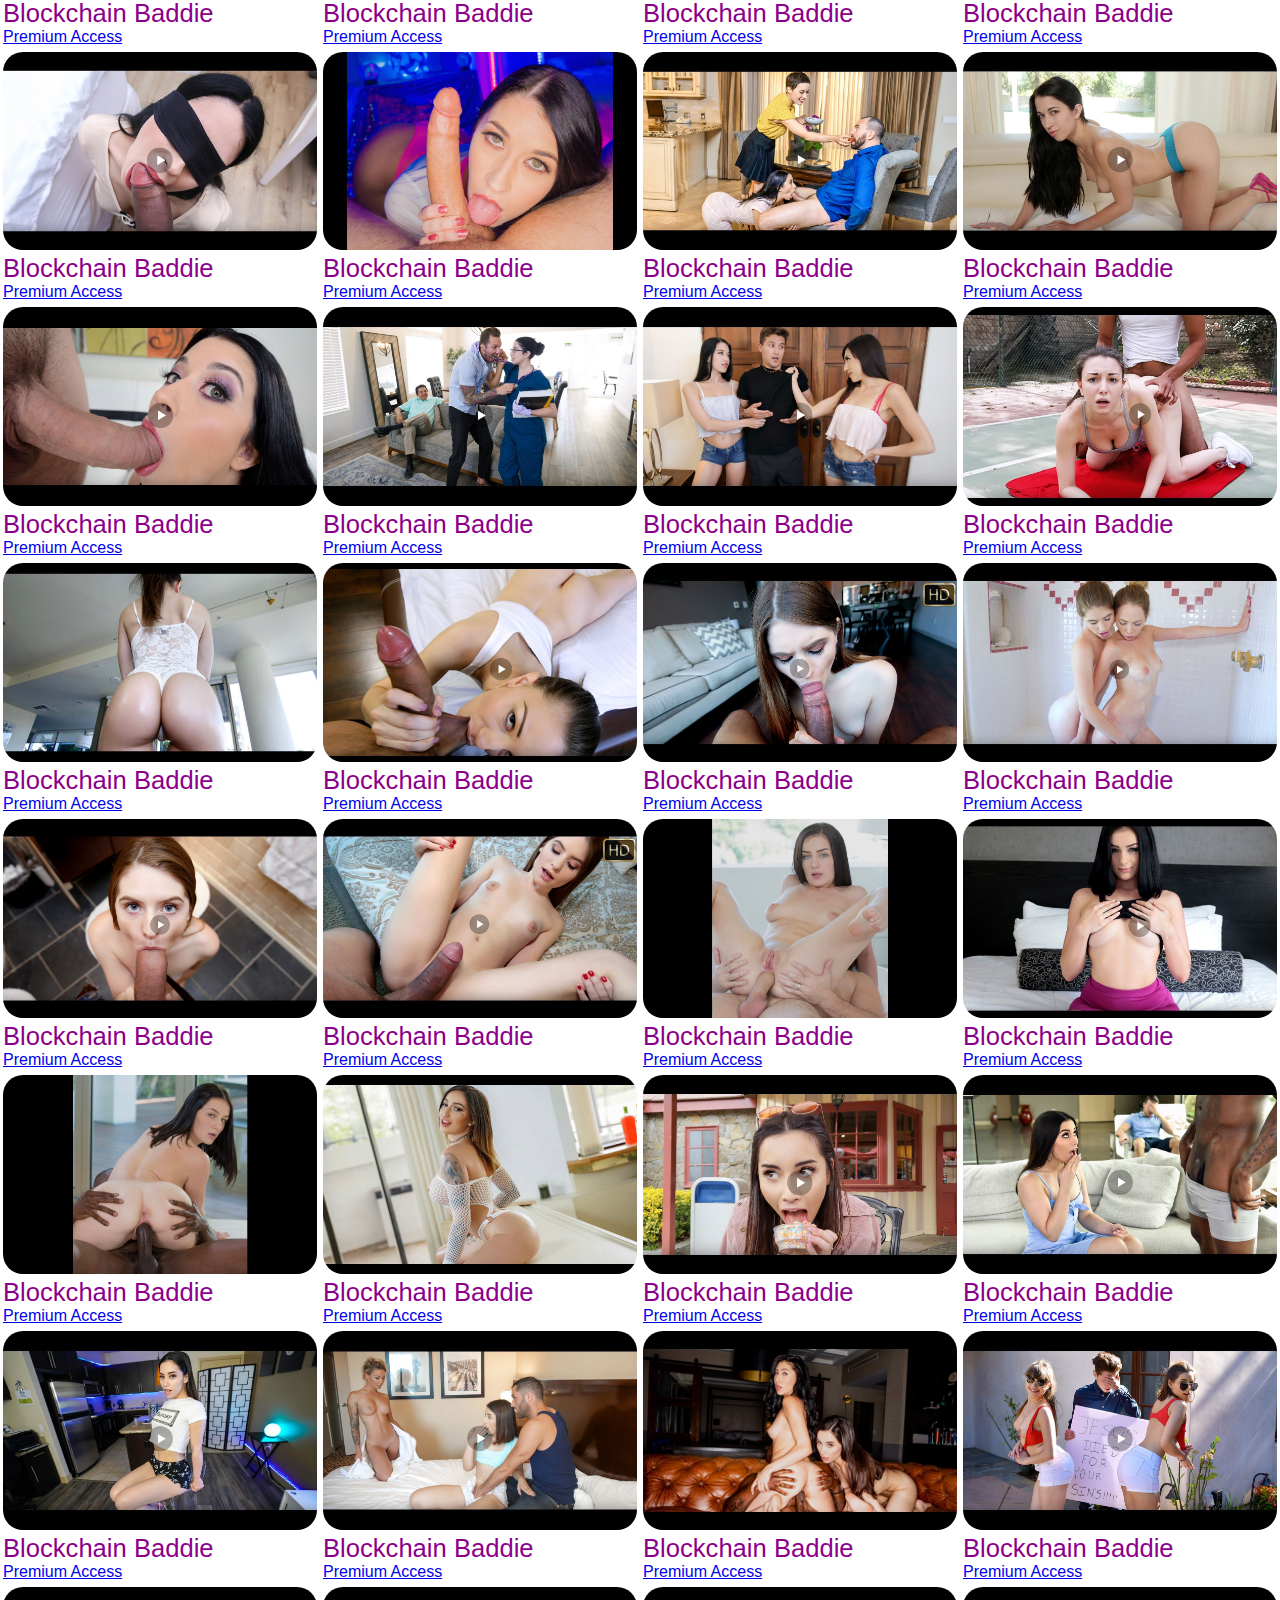
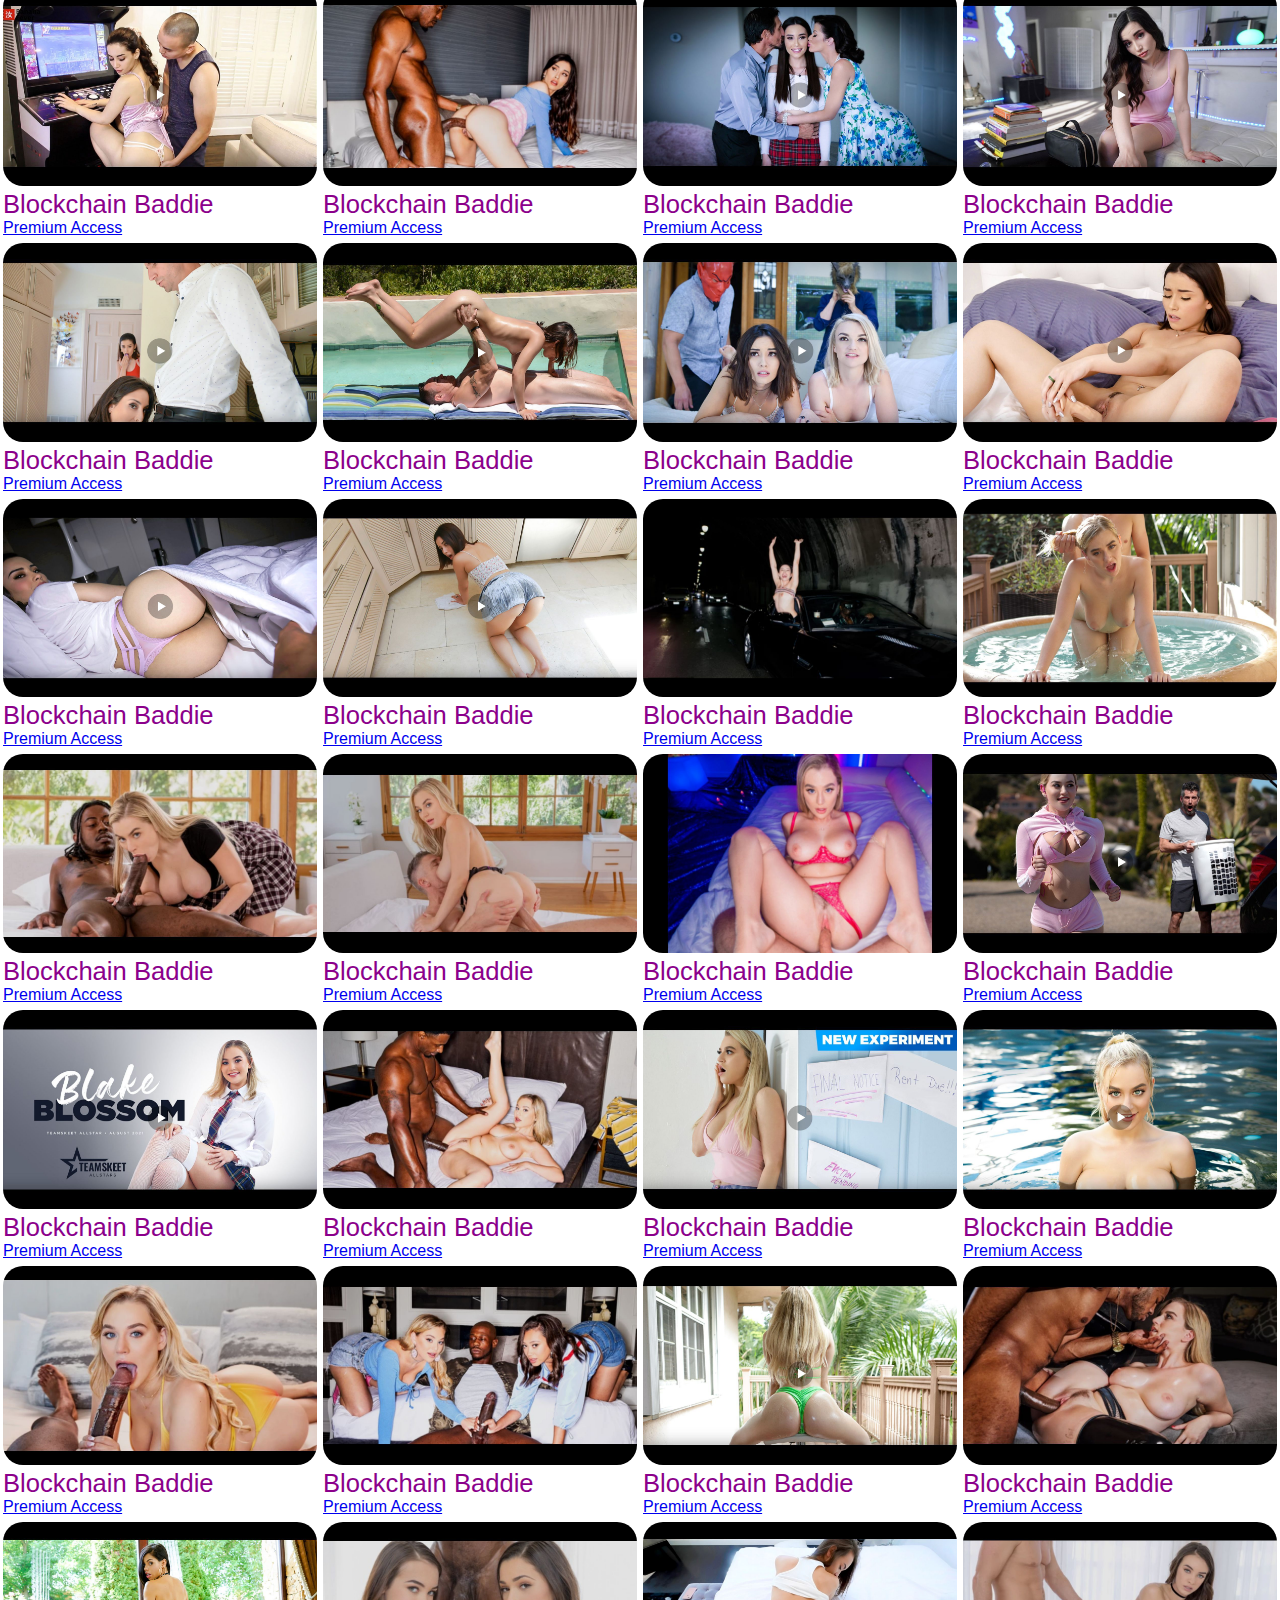
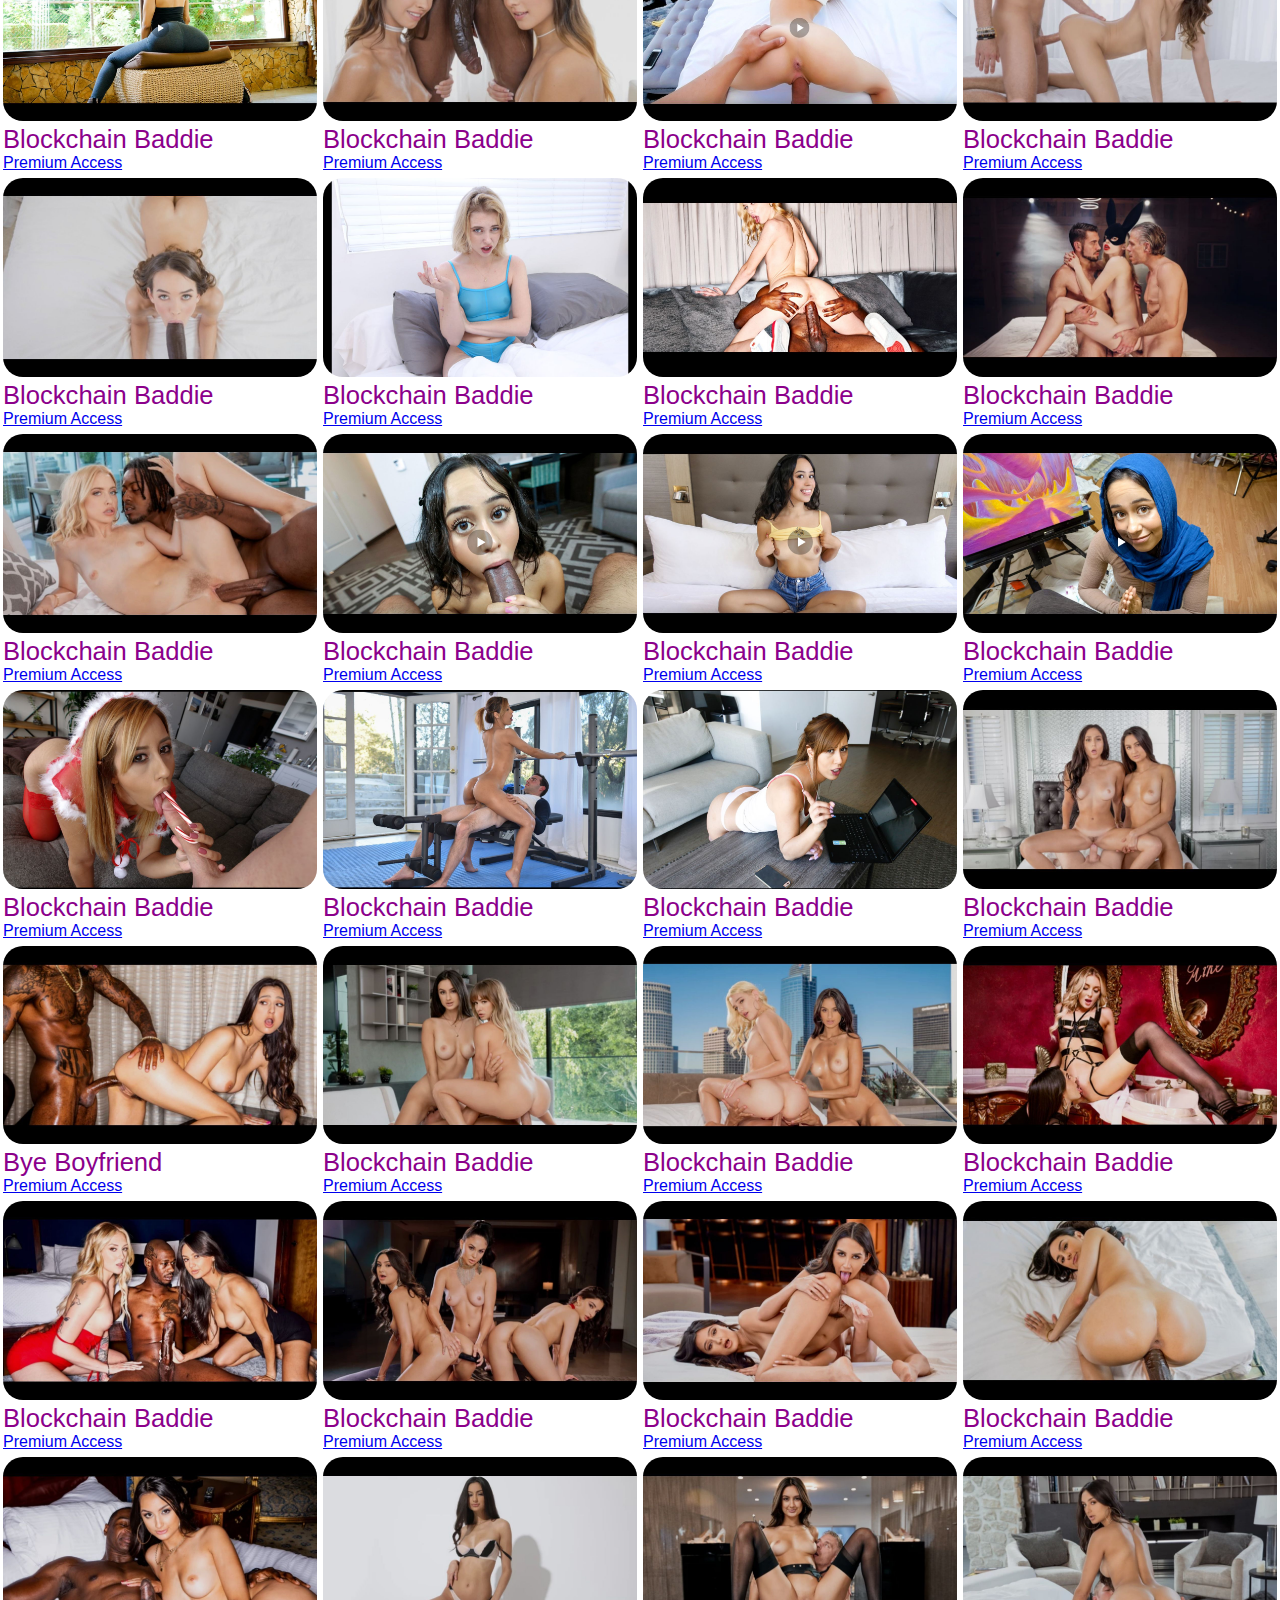
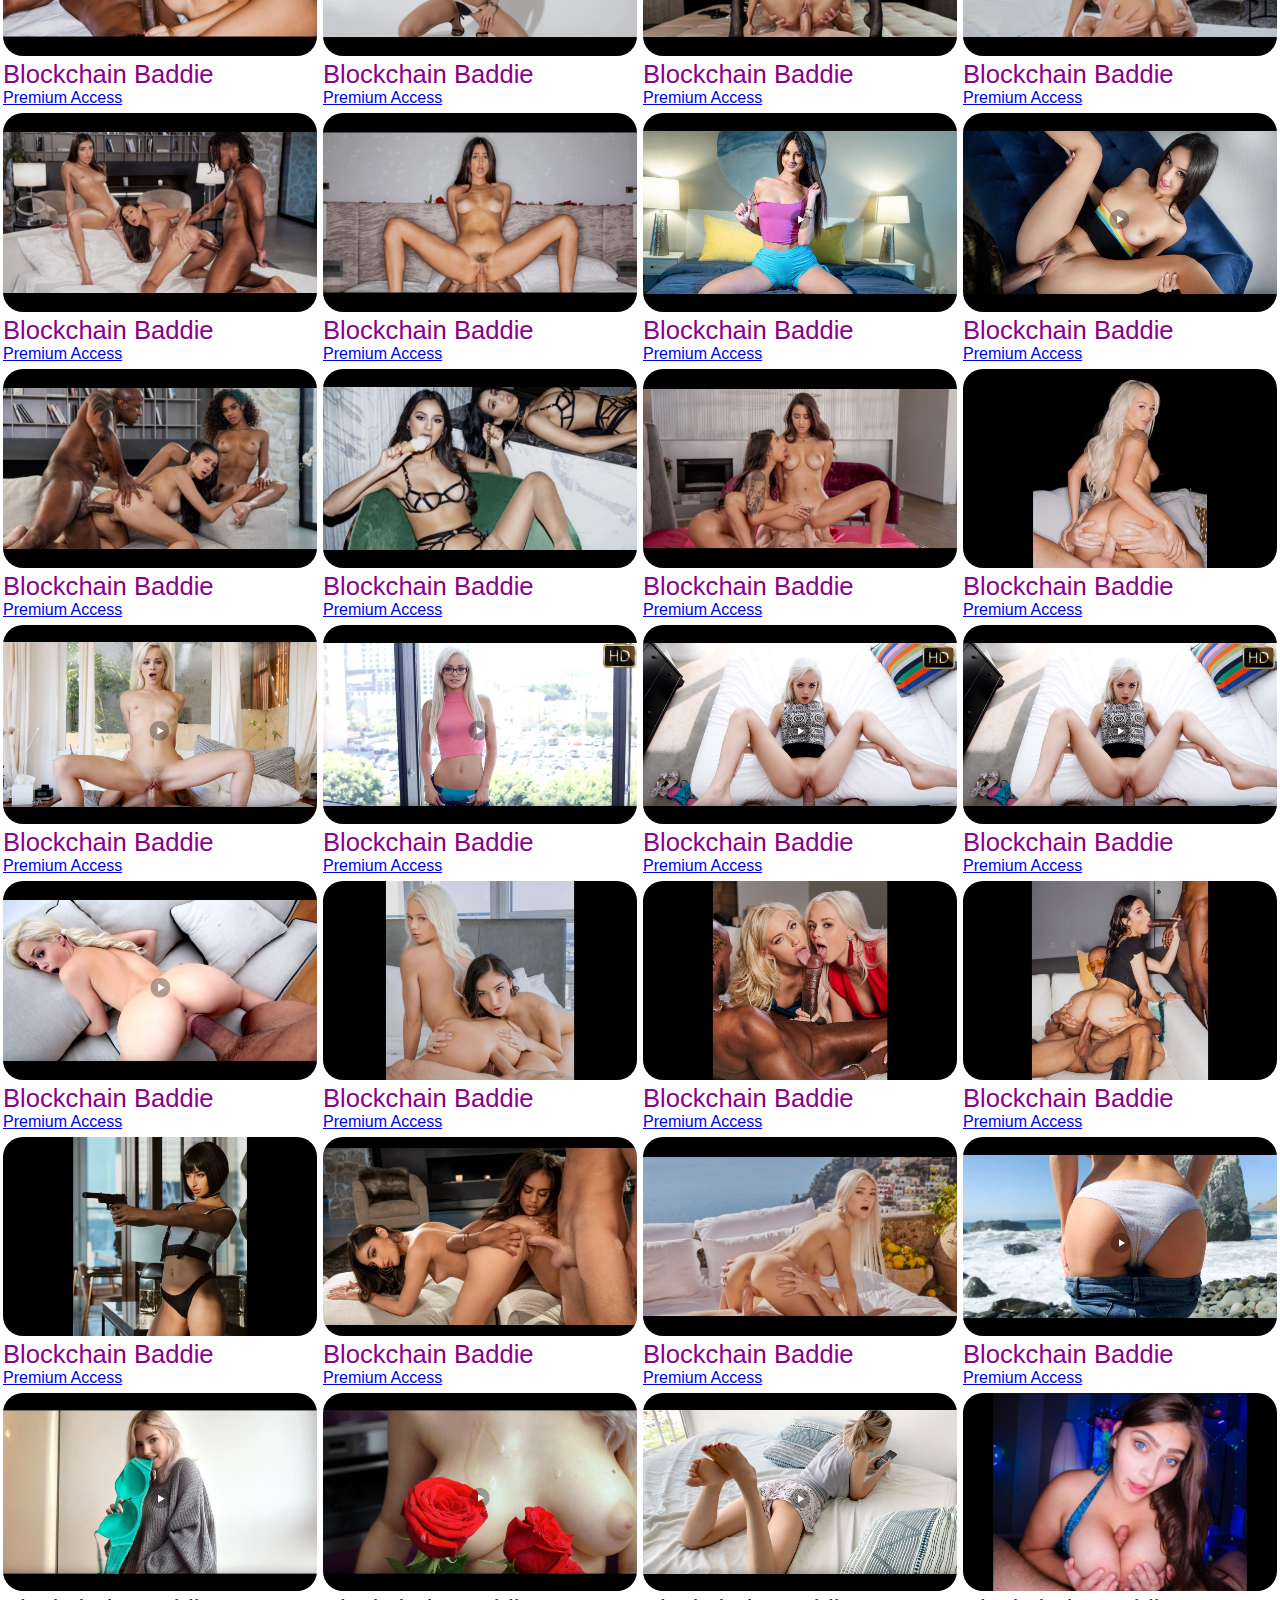
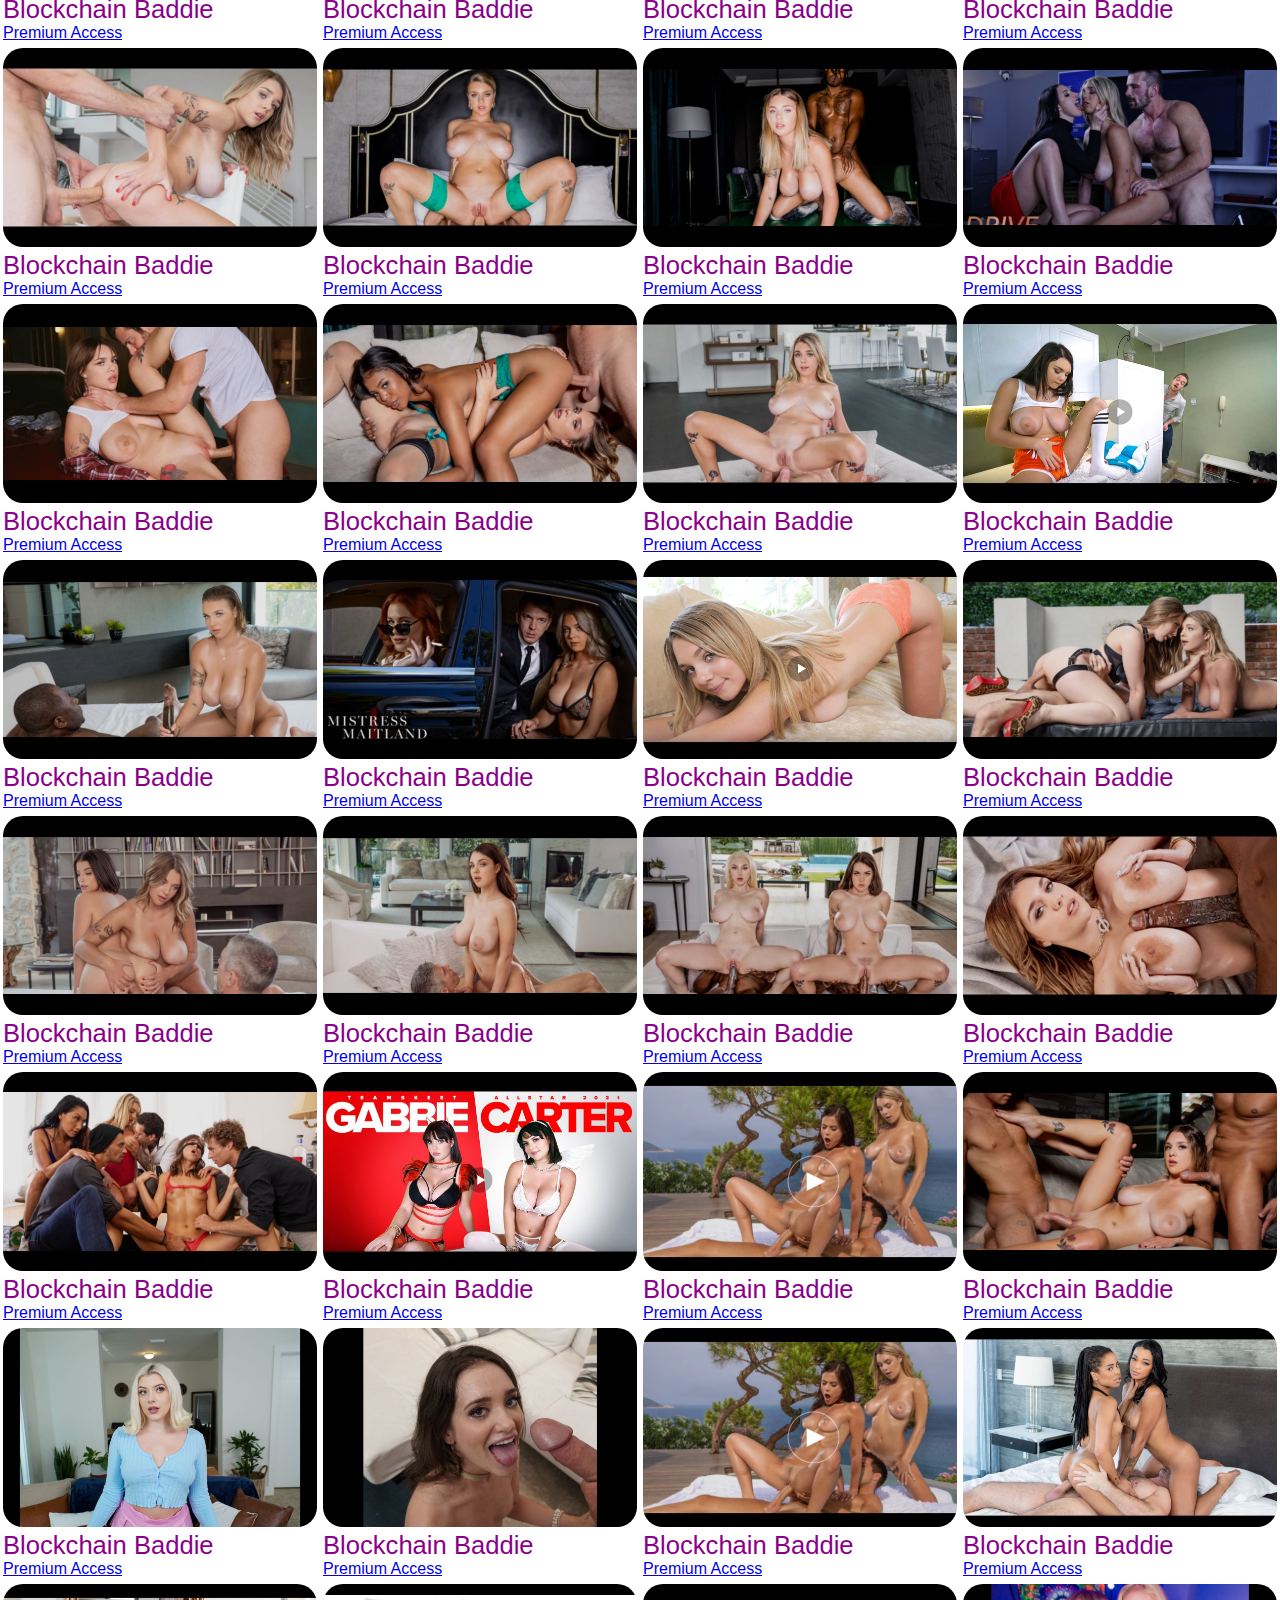
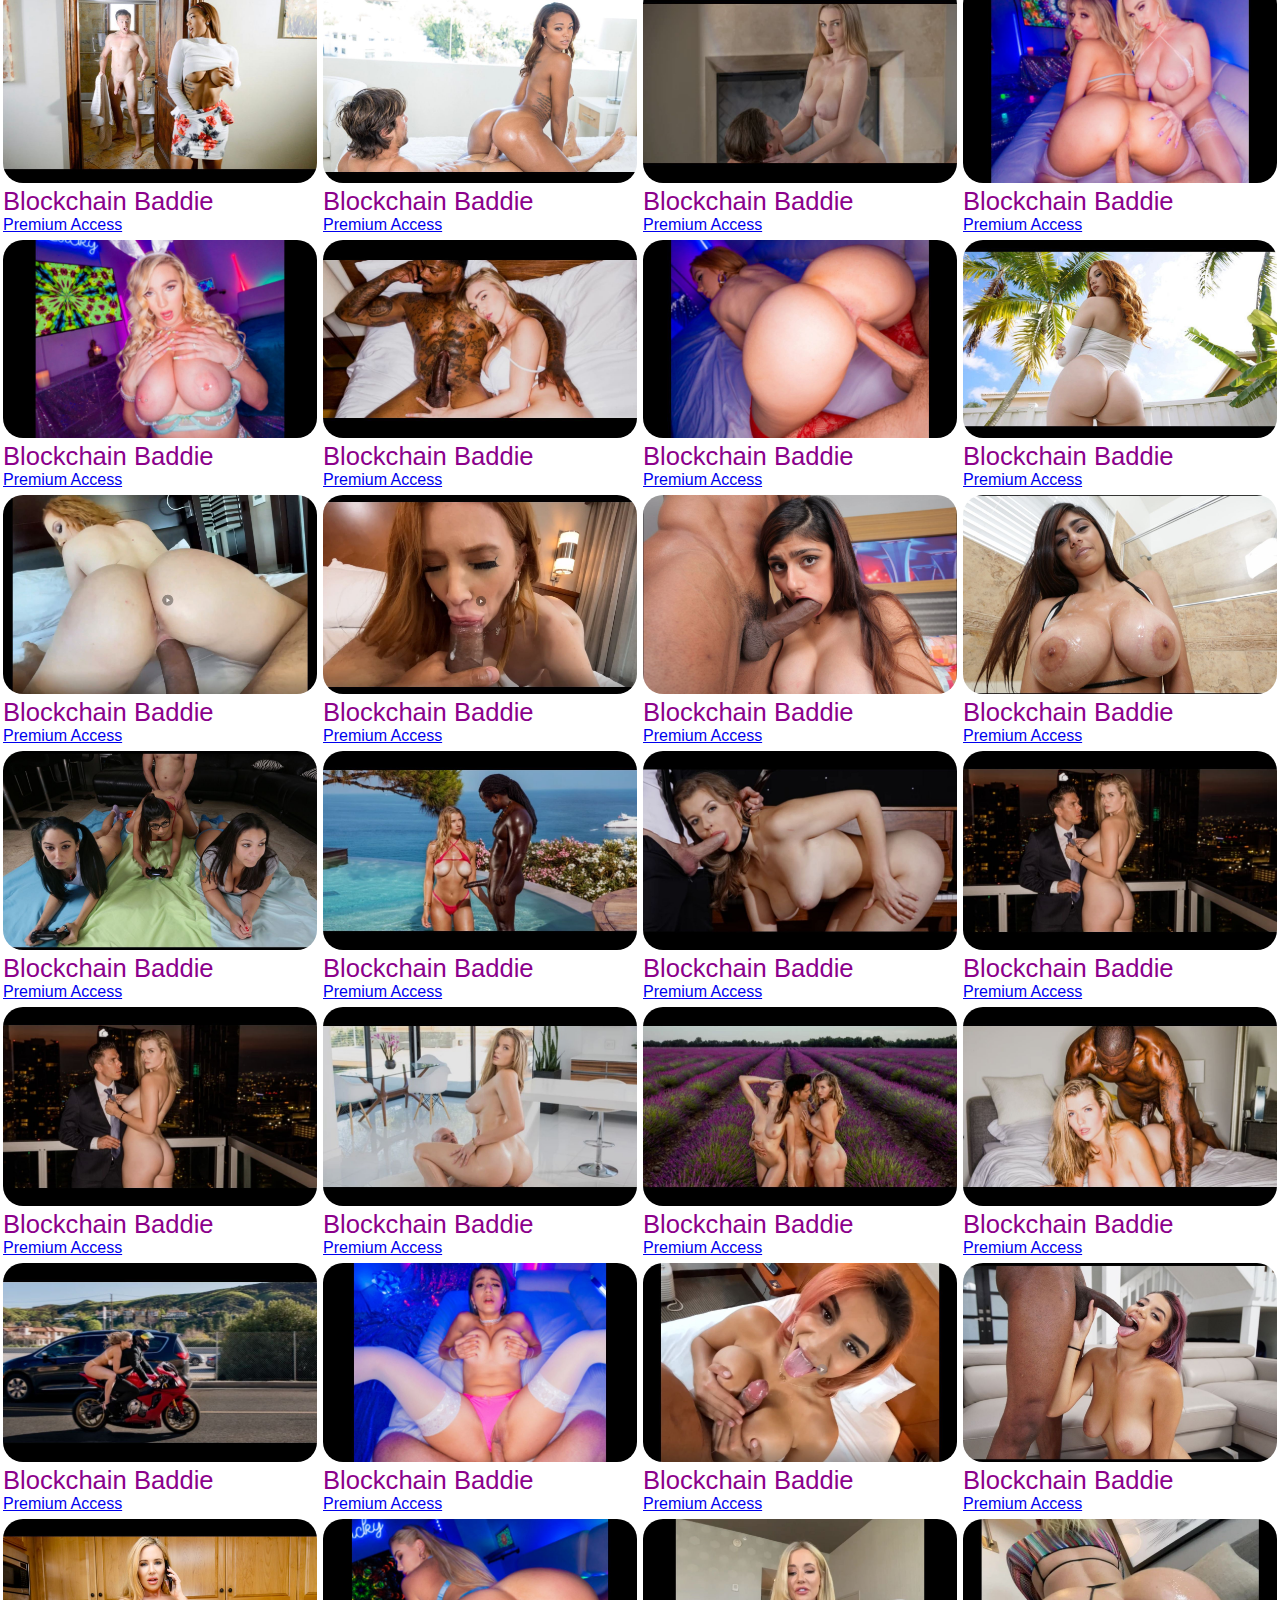
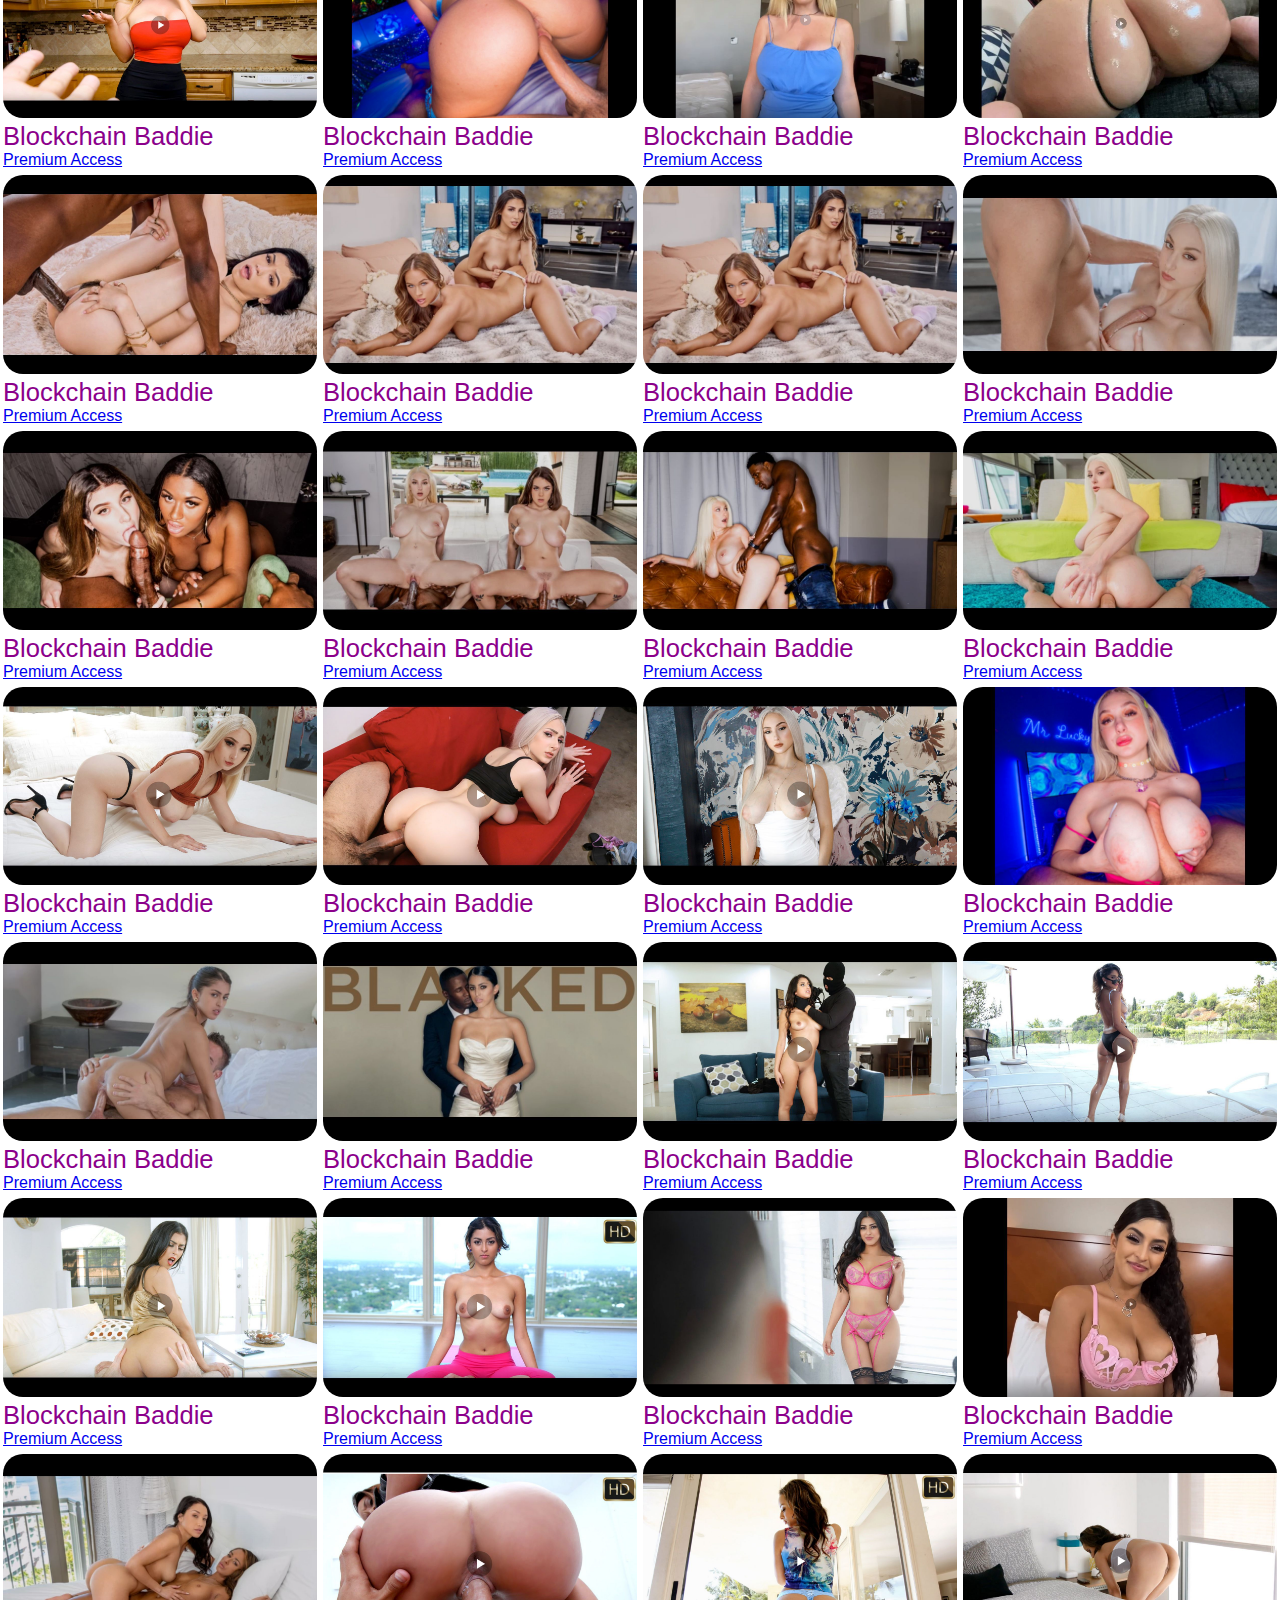
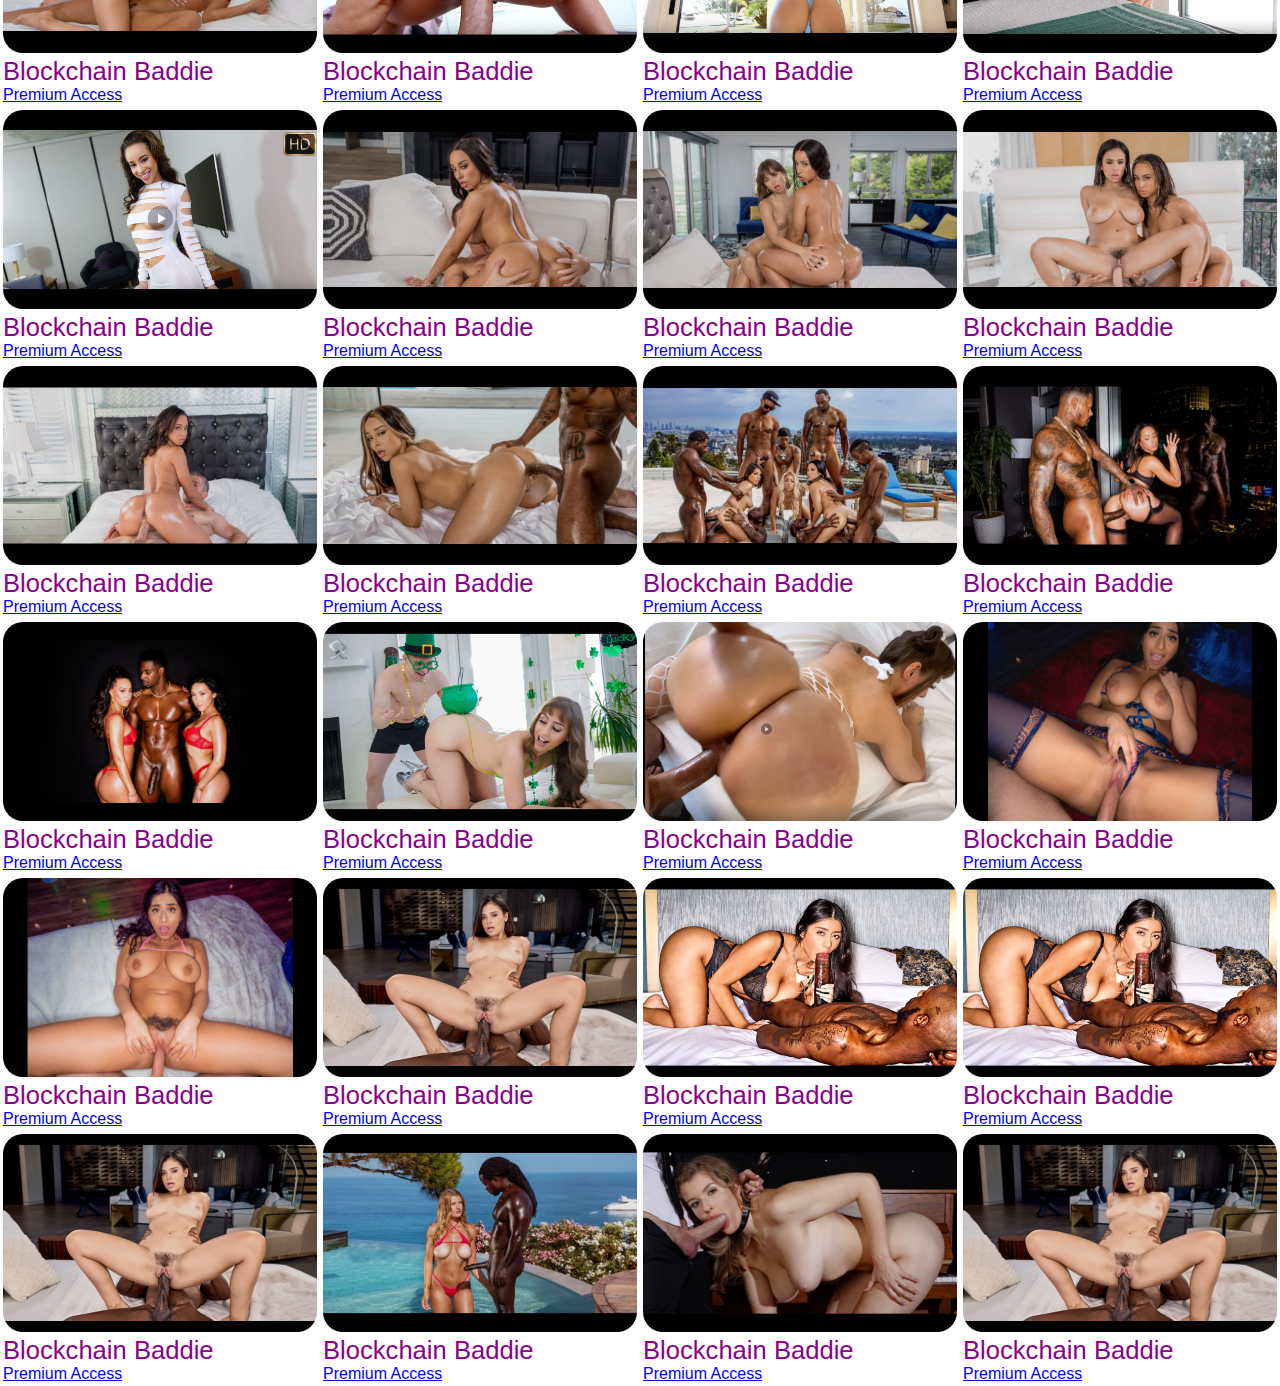
<file: premium-access.html>
<!DOCTYPE html>
<html> 

    <meta name="viewport" content="width=device-width, initial-scale=1.0">
    
<head>
    <title>Blockchain Baddie</title>
    <link rel="stylesheet" href="styles.css">
    <link rel="stylesheet" href="free-videos.css">
</head>
<body>
    <div class="banner">
        <div class="navbar">
            <img src="Website Logo.png" class="logo">
            <ul>
                <li><a href="index.html">Home</a></li>
                <li><a href="models.html">Models</a></li>
                <li><a href="free-videos.html">Free Videos</a></li>
                <li><a href="premium-access.html">Premium Access</a></li>
            </ul>
        </div>
</body>
<body>

    <style>
        em {
            color:darkmagenta;
            font-style: normal;
        }
    </style>

    <style>
    img {
        width: 500px;
        border-radius: 20px;
        margin-right: 10px;
    }
    .video-titile{
        font-weight: bold;
    }
    </style>

<body> 
<h2><a href="https://linktr.ee/blockchainbaddie">Access Premium Today via linktr.ee/blockchainbaddie</a></h2>
</body>

    <div class="row">
        <div class="clm">
            <img src="Bootylicious.jpg" alt="Lela Star" style="max-width:100%;height:auto;">
            <p class="video-title" style="font-size:2vw;"><em>Blockchain Baddie</em></p>
            <p><a href="https://linktr.ee/blockchainbaddie">Premium Access</a></p>
        </div>
        <div class="clm">
            <img src="Patiently Waits For A Creampie.jpg" alt="Lela Star" style="max-width:100%;height:auto;">
            <p class="video-title" style="font-size:2vw;"><em>Blockchain Baddie</em></p>
            <p><a href="https://linktr.ee/blockchainbaddie">Premium Access</a></p>
        </div>
        <div class="clm">
            <img src="Sun Bathing.jpg" alt="Lela Star" style="max-width:100%;height:auto;">
            <p class="video-title" style="font-size:2vw;"><em>Blockchain Baddie</em></p>
            <p><a href="https://linktr.ee/blockchainbaddie">Premium Access</a></p>
        </div>
        <div class="clm">
            <img src="Syrian Chick Fucks For Cash.jpg" alt="Roxie Sinner" style="max-width:100%;height:auto;">
            <p class="video-title" style="font-size:2vw;"><em>Blockchain Baddie</em></p>
            <p><a href="https://linktr.ee/blockchainbaddie">Premium Access</a></p>
        </div>

        <div class="clm">
            <img src="Cum Twice For Big Tit Arab Slut.jpg" alt="Roxie Sinner" style="max-width:100%;height:auto;">
            <p class="video-title" style="font-size:2vw;"><em>Blockchain Baddie</em></p>
            <p><a href="https://linktr.ee/blockchainbaddie">Premium Access</a></p>
        </div>
        <div class="clm">
            <img src="The Sinner Takes It All.jpg" alt="Roxie Sinner" style="max-width:100%;height:auto;">
            <p class="video-title" style="font-size:2vw;"><em>Blockchain Baddie</em></p>
            <p><a href="https://linktr.ee/blockchainbaddie">Premium Access</a></p>
        </div>
        <div class="clm">
            <img src="Anal In Hollywood.jpg" alt="Lana Rhoades" style="max-width:100%;height:auto;">
            <p class="video-title" style="font-size:2vw;"><em>Blockchain Baddie</em></p>
            <p><a href="https://linktr.ee/blockchainbaddie">Premium Access</a></p>
        </div>
        <div class="clm">
            <img src="BBC Vacation.jpg" alt="Lana Rhoades" style="max-width:100%;height:auto;">
            <p class="video-title" style="font-size:2vw;"><em>Blockchain Baddie</em></p>
            <p><a href="https://linktr.ee/blockchainbaddie">Premium Access</a></p>
        </div>

        <div class="clm">
            <img src="Best Freinds Share Two BBCs.jpg" alt="Lana Rhoades" style="max-width:100%;height:auto;">
            <p class="video-title" style="font-size:2vw;"><em>Blockchain Baddie</em></p>
            <p><a href="https://linktr.ee/blockchainbaddie">Premium Access</a></p>
        </div>
        <div class="clm">
            <img src="Beverly Hills.jpg" alt="Lana Rhoades" style="max-width:100%;height:auto;">
            <p class="video-title" style="font-size:2vw;"><em>Blockchain Baddie</em></p>
            <p><a href="https://linktr.ee/blockchainbaddie">Premium Access</a></p>
        </div>
        <div class="clm">
            <img src="Cant Stop Wont Stop.jpg" alt="Lana Rhoades" style="max-width:100%;height:auto;">
            <p class="video-title" style="font-size:2vw;"><em>Blockchain Baddie</em></p>
            <p><a href="https://linktr.ee/blockchainbaddie">Premium Access</a></p>
        </div>
        <div class="clm">
            <img src="Case Study.jpg" alt="Lana Rhoades" style="max-width:100%;height:auto;">
            <p class="video-title" style="font-size:2vw;"><em>Blockchain Baddie</em></p>
            <p><a href="https://linktr.ee/blockchainbaddie">Premium Access</a></p>
        </div>

        <div class="clm">
            <img src="Flirt and Squirt.jpg" alt="Lana Rhoades" style="max-width:100%;height:auto;">
            <p class="video-title" style="font-size:2vw;"><em>Blockchain Baddie</em></p>
            <p><a href="https://linktr.ee/blockchainbaddie">Premium Access</a></p>
        </div>
        <div class="clm">
            <img src="Hot Wife Loves BBC.jpg" alt="Lana Rhoades" style="max-width:100%;height:auto;">
            <p class="video-title" style="font-size:2vw;"><em>Blockchain Baddie</em></p>
            <p><a href="https://linktr.ee/blockchainbaddie">Premium Access</a></p>
        </div>
        <div class="clm">
            <img src="I Had Sex With My Boss.jpg" alt="Lana Rhoades" style="max-width:100%;height:auto;">
            <p class="video-title" style="font-size:2vw;"><em>Blockchain Baddie</em></p>
            <p><a href="https://linktr.ee/blockchainbaddie">Premium Access</a></p>
        </div>
        <div class="clm">
            <img src="I Love To Gape.jpg" alt="Lana Rhoades" style="max-width:100%;height:auto;">
            <p class="video-title" style="font-size:2vw;"><em>Blockchain Baddie</em></p>
            <p><a href="https://linktr.ee/blockchainbaddie">Premium Access</a></p>
        </div>

        <div class="clm">
            <img src="I Waited All Week For This.jpg" alt="Lana Rhoades" style="max-width:100%;height:auto;">
            <p class="video-title" style="font-size:2vw;"><em>Blockchain Baddie</em></p>
            <p><a href="https://linktr.ee/blockchainbaddie">Premium Access</a></p>
        </div>
        <div class="clm">
            <img src="Keeping Secrets.jpg" alt="Lana Rhoades" style="max-width:100%;height:auto;">
            <p class="video-title" style="font-size:2vw;"><em>Blockchain Baddie</em></p>
            <p><a href="https://linktr.ee/blockchainbaddie">Premium Access</a></p>
        </div>
        <div class="clm">
            <img src="Lana Part 1.jpg" alt="Lana Rhoades" style="max-width:100%;height:auto;">
            <p class="video-title" style="font-size:2vw;"><em>Blockchain Baddie</em></p>
            <p><a href="https://linktr.ee/blockchainbaddie">Premium Access</a></p>
        </div>
        <div class="clm">
            <img src="Lana Part 2.jpg" alt="Lana Rhoades" style="max-width:100%;height:auto;">
            <p class="video-title" style="font-size:2vw;"><em>Blockchain Baddie</em></p>
            <p><a href="https://linktr.ee/blockchainbaddie">Premium Access</a></p>
        </div>

        <div class="clm">
            <img src="Lana Part 3.jpg" alt="Lana Rhoades" style="max-width:100%;height:auto;">
            <p class="video-title" style="font-size:2vw;"><em>Blockchain Baddie</em></p>
            <p><a href="https://linktr.ee/blockchainbaddie">Premium Access</a></p>
        </div>
        <div class="clm">
            <img src="Lana Part 4.jpg" alt="Lana Rhoades" style="max-width:100%;height:auto;">
            <p class="video-title" style="font-size:2vw;"><em>Blockchain Baddie</em></p>
            <p><a href="https://linktr.ee/blockchainbaddie">Premium Access</a></p>
        </div>
        <div class="clm">
            <img src="Lana Part 5.jpg" alt="Lana Rhoades" style="max-width:100%;height:auto;">
            <p class="video-title" style="font-size:2vw;"><em>Blockchain Baddie</em></p>
            <p><a href="https://linktr.ee/blockchainbaddie">Premium Access</a></p>
        </div>
        <div class="clm">
            <img src="My BBC Anal Threesome.jpg" alt="Lana Rhoades" style="max-width:100%;height:auto;">
            <p class="video-title" style="font-size:2vw;"><em>Blockchain Baddie</em></p>
            <p><a href="https://linktr.ee/blockchainbaddie">Premium Access</a></p>
        </div>

        <div class="clm">
            <img src="My GF likes His BBC A Little Too Much.jpg" alt="Lana Rhoades" style="max-width:100%;height:auto;">
            <p class="video-title" style="font-size:2vw;"><em>Blockchain Baddie</em></p>
            <p><a href="https://linktr.ee/blockchainbaddie">Premium Access</a></p>
        </div>
        <div class="clm">
            <img src="My Secret Sex Life.jpg" alt="Lana Rhoades" style="max-width:100%;height:auto;">
            <p class="video-title" style="font-size:2vw;"><em>Blockchain Baddie</em></p>
            <p><a href="https://linktr.ee/blockchainbaddie">Premium Access</a></p>
        </div>
        <div class="clm">
            <img src="Sharing Her Ass With My Husband.jpg" alt="Lana Rhoades" style="max-width:100%;height:auto;">
            <p class="video-title" style="font-size:2vw;"><em>Blockchain Baddie</em></p>
            <p><a href="https://linktr.ee/blockchainbaddie">Premium Access</a></p>
        </div>
        <div class="clm">
            <img src="Step Sisters Lucky Day.jpg" alt="Lana Rhoades" style="max-width:100%;height:auto;">
            <p class="video-title" style="font-size:2vw;"><em>Blockchain Baddie</em></p>
            <p><a href="https://linktr.ee/blockchainbaddie">Premium Access</a></p>
        </div>

        <div class="clm">
            <img src="After Dark Part 5.jpg" alt="Abella Danger" style="max-width:100%;height:auto;">
            <p class="video-title" style="font-size:2vw;"><em>Blockchain Baddie</em></p>
            <p><a href="https://linktr.ee/blockchainbaddie">Premium Access</a></p>
        </div>
        <div class="clm">
            <img src="Anal Sharing.jpg" alt="Abella Danger" style="max-width:100%;height:auto;">
            <p class="video-title" style="font-size:2vw;"><em>Blockchain Baddie</em></p>
            <p><a href="https://linktr.ee/blockchainbaddie">Premium Access</a></p>
        </div>
        <div class="clm">
            <img src="Big Booty Anal Experiences.jpg" alt="Abella Danger" style="max-width:100%;height:auto;">
            <p class="video-title" style="font-size:2vw;"><em>Blockchain Baddie</em></p>
            <p><a href="https://linktr.ee/blockchainbaddie">Premium Access</a></p>
        </div>
        <div class="clm">
            <img src="Big Booty Girl Worships Big Black Cock.jpg" alt="Abella Danger" style="max-width:100%;height:auto;">
            <p class="video-title" style="font-size:2vw;"><em>Blockchain Baddie</em></p>
            <p><a href="https://linktr.ee/blockchainbaddie">Premium Access</a></p>
        </div>

        <div class="clm">
            <img src="Big Butt Teen Ass Fucked to Pay BF Debt.jpg" alt="Abella Danger" style="max-width:100%;height:auto;">
            <p class="video-title" style="font-size:2vw;"><em>Blockchain Baddie</em></p>
            <p><a href="https://linktr.ee/blockchainbaddie">Premium Access</a></p>
        </div>
        <div class="clm">
            <img src="Danger Zone.jpg" alt="Abella Danger" style="max-width:100%;height:auto;">
            <p class="video-title" style="font-size:2vw;"><em>Blockchain Baddie</em></p>
            <p><a href="https://linktr.ee/blockchainbaddie">Premium Access</a></p>
        </div>
        <div class="clm">
            <img src="First Date BBC.jpg" alt="Abella Danger" style="max-width:100%;height:auto;">
            <p class="video-title" style="font-size:2vw;"><em>Blockchain Baddie</em></p>
            <p><a href="https://linktr.ee/blockchainbaddie">Premium Access</a></p>
        </div>
        <div class="clm">
            <img src="First Impressions.jpg" alt="Abella Danger" style="max-width:100%;height:auto;">
            <p class="video-title" style="font-size:2vw;"><em>Blockchain Baddie</em></p>
            <p><a href="https://linktr.ee/blockchainbaddie">Premium Access</a></p>
        </div>

        <div class="clm">
            <img src="Giant Ass Dick Big Ass Car.jpg" alt="Abella Danger" style="max-width:100%;height:auto;">
            <p class="video-title" style="font-size:2vw;"><em>Blockchain Baddie</em></p>
            <p><a href="https://linktr.ee/blockchainbaddie">Premium Access</a></p>
        </div>
        <div class="clm">
            <img src="Girls Day Out.jpg" alt="Abella Danger" style="max-width:100%;height:auto;">
            <p class="video-title" style="font-size:2vw;"><em>Blockchain Baddie</em></p>
            <p><a href="https://linktr.ee/blockchainbaddie">Premium Access</a></p>
        </div>
        <div class="clm">
            <img src="Knocking on Stepbros Morning Wood.jpg" alt="Abella Danger" style="max-width:100%;height:auto;">
            <p class="video-title" style="font-size:2vw;"><em>Blockchain Baddie</em></p>
            <p><a href="https://linktr.ee/blockchainbaddie">Premium Access</a></p>
        </div>
        <div class="clm">
            <img src="Locked Out.jpg" alt="Abella Danger" style="max-width:100%;height:auto;">
            <p class="video-title" style="font-size:2vw;"><em>Blockchain Baddie</em></p>
            <p><a href="https://linktr.ee/blockchainbaddie">Premium Access</a></p>
        </div>

        <div class="clm">
            <img src="One on One.jpg" alt="Abella Danger" style="max-width:100%;height:auto;">
            <p class="video-title" style="font-size:2vw;"><em>Blockchain Baddie</em></p>
            <p><a href="https://linktr.ee/blockchainbaddie">Premium Access</a></p>
        </div>
        <div class="clm">
            <img src="Serving Up Some Spunk.jpg" alt="Abella Danger" style="max-width:100%;height:auto;">
            <p class="video-title" style="font-size:2vw;"><em>Blockchain Baddie</em></p>
            <p><a href="https://linktr.ee/blockchainbaddie">Premium Access</a></p>
        </div>
        <div class="clm">
            <img src="Squad Goals.jpg" alt="Abella Danger" style="max-width:100%;height:auto;">
            <p class="video-title" style="font-size:2vw;"><em>Blockchain Baddie</em></p>
            <p><a href="https://linktr.ee/blockchainbaddie">Premium Access</a></p>
        </div>
        <div class="clm">
            <img src="The Kinky Couple.jpg" alt="Abella Danger" style="max-width:100%;height:auto;">
            <p class="video-title" style="font-size:2vw;"><em>Blockchain Baddie</em></p>
            <p><a href="https://linktr.ee/blockchainbaddie">Premium Access</a></p>
        </div>

        <div class="clm">
            <img src="Two Teens vs BBC.jpg" alt="Abella Danger" style="max-width:100%;height:auto;">
            <p class="video-title" style="font-size:2vw;"><em>Blockchain Baddie</em></p>
            <p><a href="https://linktr.ee/blockchainbaddie">Premium Access</a></p>
        </div>
        <div class="clm">
            <img src="Ultra Curves.jpg" alt="Abella Danger" style="max-width:100%;height:auto;">
            <p class="video-title" style="font-size:2vw;"><em>Blockchain Baddie</em></p>
            <p><a href="https://linktr.ee/blockchainbaddie">Premium Access</a></p>
        </div>
        <div class="clm">
            <img src="Untangling.jpg" alt="Abella Danger" style="max-width:100%;height:auto;">
            <p class="video-title" style="font-size:2vw;"><em>Blockchain Baddie</em></p>
            <p><a href="https://linktr.ee/blockchainbaddie">Premium Access</a></p>
        </div>
        <div class="clm">
            <img src="A Raven Haired Rump Shaker.jpg" alt="Alex Coal" style="max-width:100%;height:auto;">
            <p class="video-title" style="font-size:2vw;"><em>Blockchain Baddie</em></p>
            <p><a href="https://linktr.ee/blockchainbaddie">Premium Access</a></p>
        </div>

        <div class="clm">
            <img src="Banging Her Bird Box.jpg" alt="Alex Coal" style="max-width:100%;height:auto;">
            <p class="video-title" style="font-size:2vw;"><em>Blockchain Baddie</em></p>
            <p><a href="https://linktr.ee/blockchainbaddie">Premium Access</a></p>
        </div>
        <div class="clm">
            <img src="Cum Control.jpg" alt="Alex Coal" style="max-width:100%;height:auto;">
            <p class="video-title" style="font-size:2vw;"><em>Blockchain Baddie</em></p>
            <p><a href="https://linktr.ee/blockchainbaddie">Premium Access</a></p>
        </div>
        <div class="clm">
            <img src="Keeping Him Entertained.jpg" alt="Alex Coal" style="max-width:100%;height:auto;">
            <p class="video-title" style="font-size:2vw;"><em>Blockchain Baddie</em></p>
            <p><a href="https://linktr.ee/blockchainbaddie">Premium Access</a></p>
        </div>
        <div class="clm">
            <img src="Right To It.jpg" alt="Alex Coal" style="max-width:100%;height:auto;">
            <p class="video-title" style="font-size:2vw;"><em>Blockchain Baddie</em></p>
            <p><a href="https://linktr.ee/blockchainbaddie">Premium Access</a></p>
        </div>

        <div class="clm">
            <img src="She Knows Her Way Around It.jpg" alt="Alex Coal" style="max-width:100%;height:auto;">
            <p class="video-title" style="font-size:2vw;"><em>Blockchain Baddie</em></p>
            <p><a href="https://linktr.ee/blockchainbaddie">Premium Access</a></p>
        </div>
        <div class="clm">
            <img src="The Secret Job.jpg" alt="Alex Coal" style="max-width:100%;height:auto;">
            <p class="video-title" style="font-size:2vw;"><em>Blockchain Baddie</em></p>
            <p><a href="https://linktr.ee/blockchainbaddie">Premium Access</a></p>
        </div>
        <div class="clm">
            <img src="Which Sibling Will Fuck First.jpg" alt="Alex Coal" style="max-width:100%;height:auto;">
            <p class="video-title" style="font-size:2vw;"><em>Blockchain Baddie</em></p>
            <p><a href="https://linktr.ee/blockchainbaddie">Premium Access</a></p>
        </div>
        <div class="clm">
            <img src="Ball Girl Gets Fucked.jpg" alt="Alexis Rodriguez" style="max-width:100%;height:auto;">
            <p class="video-title" style="font-size:2vw;"><em>Blockchain Baddie</em></p>
            <p><a href="https://linktr.ee/blockchainbaddie">Premium Access</a></p>
        </div>

        <div class="clm">
            <img src="Butter Pecan Rican.jpg" alt="Alexis Rodriguez" style="max-width:100%;height:auto;">
            <p class="video-title" style="font-size:2vw;"><em>Blockchain Baddie</em></p>
            <p><a href="https://linktr.ee/blockchainbaddie">Premium Access</a></p>
        </div>
        <div class="clm">
            <img src="So Much Ass.jpg" alt="Alexis Rodriguez" style="max-width:100%;height:auto;">
            <p class="video-title" style="font-size:2vw;"><em>Blockchain Baddie</em></p>
            <p><a href="https://linktr.ee/blockchainbaddie">Premium Access</a></p>
        </div>
        <div class="clm">
            <img src="Alice March Returns To Blow.jpg" alt="Alice March" style="max-width:100%;height:auto;">
            <p class="video-title" style="font-size:2vw;"><em>Blockchain Baddie</em></p>
            <p><a href="https://linktr.ee/blockchainbaddie">Premium Access</a></p>
        </div>
        <div class="clm">
            <img src="Fun Sized Friends Take A HOT Shower.jpg" alt="Alice March" style="max-width:100%;height:auto;">
            <p class="video-title" style="font-size:2vw;"><em>Blockchain Baddie</em></p>
            <p><a href="https://linktr.ee/blockchainbaddie">Premium Access</a></p>
        </div>

        <div class="clm">
            <img src="I Cant Help Myself.jpg" alt="Alice March" style="max-width:100%;height:auto;">
            <p class="video-title" style="font-size:2vw;"><em>Blockchain Baddie</em></p>
            <p><a href="https://linktr.ee/blockchainbaddie">Premium Access</a></p>
        </div>
        <div class="clm">
            <img src="Wifi Dickconnection.jpg" alt="Alice March" style="max-width:100%;height:auto;">
            <p class="video-title" style="font-size:2vw;"><em>Blockchain Baddie</em></p>
            <p><a href="https://linktr.ee/blockchainbaddie">Premium Access</a></p>
        </div>
        <div class="clm">
            <img src="Cheating Girlfriend Does Anal with Roomate.jpg" alt="Amanda Lane" style="max-width:100%;height:auto;">
            <p class="video-title" style="font-size:2vw;"><em>Blockchain Baddie</em></p>
            <p><a href="https://linktr.ee/blockchainbaddie">Premium Access</a></p>
        </div>
        <div class="clm">
            <img src="Russian Cutie Auditions.jpg" alt="Amanda Lane" style="max-width:100%;height:auto;">
            <p class="video-title" style="font-size:2vw;"><em>Blockchain Baddie</em></p>
            <p><a href="https://linktr.ee/blockchainbaddie">Premium Access</a></p>
        </div>

        <div class="clm">
            <img src="Seductive Girlfriend Experiences BBC.jpg" alt="Amanda Lane" style="max-width:100%;height:auto;">
            <p class="video-title" style="font-size:2vw;"><em>Blockchain Baddie</em></p>
            <p><a href="https://linktr.ee/blockchainbaddie">Premium Access</a></p>
        </div>
        <div class="clm">
            <img src="Oiled Butt Spoiled Slut.jpg" alt="Anna Chambers" style="max-width:100%;height:auto;">
            <p class="video-title" style="font-size:2vw;"><em>Blockchain Baddie</em></p>
            <p><a href="https://linktr.ee/blockchainbaddie">Premium Access</a></p>
        </div>
        <div class="clm">
            <img src="An Extra Thick Thrill Ride.jpg" alt="Aria Lee" style="max-width:100%;height:auto;">
            <p class="video-title" style="font-size:2vw;"><em>Blockchain Baddie</em></p>
            <p><a href="https://linktr.ee/blockchainbaddie">Premium Access</a></p>
        </div>
        <div class="clm">
            <img src="Ass Clapping For Black Cock.jpg" alt="Aria Lee" style="max-width:100%;height:auto;">
            <p class="video-title" style="font-size:2vw;"><em>Blockchain Baddie</em></p>
            <p><a href="https://linktr.ee/blockchainbaddie">Premium Access</a></p>
        </div>

        <div class="clm">
            <img src="Blowing Arizona.jpg" alt="Aria Lee" style="max-width:100%;height:auto;">
            <p class="video-title" style="font-size:2vw;"><em>Blockchain Baddie</em></p>
            <p><a href="https://linktr.ee/blockchainbaddie">Premium Access</a></p>
        </div>
        <div class="clm">
            <img src="Cross Country Family Trip.jpg" alt="Aria Lee" style="max-width:100%;height:auto;">
            <p class="video-title" style="font-size:2vw;"><em>Blockchain Baddie</em></p>
            <p><a href="https://linktr.ee/blockchainbaddie">Premium Access</a></p>
        </div>
        <div class="clm">
            <img src="Got Your Back.jpg" alt="Aria Lee" style="max-width:100%;height:auto;">
            <p class="video-title" style="font-size:2vw;"><em>Blockchain Baddie</em></p>
            <p><a href="https://linktr.ee/blockchainbaddie">Premium Access</a></p>
        </div>
        <div class="clm">
            <img src="Heretical Head Games.jpg" alt="Aria Lee" style="max-width:100%;height:auto;">
            <p class="video-title" style="font-size:2vw;"><em>Blockchain Baddie</em></p>
            <p><a href="https://linktr.ee/blockchainbaddie">Premium Access</a></p>
        </div>

        <div class="clm">
            <img src="James Invites Video Game Nerd.jpg" alt="Aria Lee" style="max-width:100%;height:auto;">
            <p class="video-title" style="font-size:2vw;"><em>Blockchain Baddie</em></p>
            <p><a href="https://linktr.ee/blockchainbaddie">Premium Access</a></p>
        </div>
        <div class="clm">
            <img src="Juicy.jpg" alt="Aria Lee" style="max-width:100%;height:auto;">
            <p class="video-title" style="font-size:2vw;"><em>Blockchain Baddie</em></p>
            <p><a href="https://linktr.ee/blockchainbaddie">Premium Access</a></p>
        </div>
        <div class="clm">
            <img src="My Curiosity Won.jpg" alt="Aria Lee" style="max-width:100%;height:auto;">
            <p class="video-title" style="font-size:2vw;"><em>Blockchain Baddie</em></p>
            <p><a href="https://linktr.ee/blockchainbaddie">Premium Access</a></p>
        </div>
        <div class="clm">
            <img src="Out All Night.jpg" alt="Aria Lee" style="max-width:100%;height:auto;">
            <p class="video-title" style="font-size:2vw;"><em>Blockchain Baddie</em></p>
            <p><a href="https://linktr.ee/blockchainbaddie">Premium Access</a></p>
        </div>

        <div class="clm">
            <img src="Real Estate Raunch Fest.jpg" alt="Aria Lee" style="max-width:100%;height:auto;">
            <p class="video-title" style="font-size:2vw;"><em>Blockchain Baddie</em></p>
            <p><a href="https://linktr.ee/blockchainbaddie">Premium Access</a></p>
        </div>
        <div class="clm">
            <img src="Rub Down And A Railing.jpg" alt="Aria Lee" style="max-width:100%;height:auto;">
            <p class="video-title" style="font-size:2vw;"><em>Blockchain Baddie</em></p>
            <p><a href="https://linktr.ee/blockchainbaddie">Premium Access</a></p>
        </div>
        <div class="clm">
            <img src="Scary Movies And Swapping Daughters.jpg" alt="Aria Lee" style="max-width:100%;height:auto;">
            <p class="video-title" style="font-size:2vw;"><em>Blockchain Baddie</em></p>
            <p><a href="https://linktr.ee/blockchainbaddie">Premium Access</a></p>
        </div>
        <div class="clm">
            <img src="School Day Sucking.jpg" alt="Aria Lee" style="max-width:100%;height:auto;">
            <p class="video-title" style="font-size:2vw;"><em>Blockchain Baddie</em></p>
            <p><a href="https://linktr.ee/blockchainbaddie">Premium Access</a></p>
        </div>

        <div class="clm">
            <img src="Step Brother In Charge.jpg" alt="Aria Lee" style="max-width:100%;height:auto;">
            <p class="video-title" style="font-size:2vw;"><em>Blockchain Baddie</em></p>
            <p><a href="https://linktr.ee/blockchainbaddie">Premium Access</a></p>
        </div>
        <div class="clm">
            <img src="Stepsis Blows My Bullhorn.jpg" alt="Aria Lee" style="max-width:100%;height:auto;">
            <p class="video-title" style="font-size:2vw;"><em>Blockchain Baddie</em></p>
            <p><a href="https://linktr.ee/blockchainbaddie">Premium Access</a></p>
        </div>
        <div class="clm">
            <img src="Your My Daddy.jpg" alt="Aria Lee" style="max-width:100%;height:auto;">
            <p class="video-title" style="font-size:2vw;"><em>Blockchain Baddie</em></p>
            <p><a href="https://linktr.ee/blockchainbaddie">Premium Access</a></p>
        </div>
        <div class="clm">
            <img src="Blake Blossom_OF.jpg" alt="Blake Blossom" style="max-width:100%;height:auto;">
            <p class="video-title" style="font-size:2vw;"><em>Blockchain Baddie</em></p>
            <p><a href="https://linktr.ee/blockchainbaddie">Premium Access</a></p>
        </div>

        <div class="clm">
            <img src="Coping.jpg" alt="Blake Blossom" style="max-width:100%;height:auto;">
            <p class="video-title" style="font-size:2vw;"><em>Blockchain Baddie</em></p>
            <p><a href="https://linktr.ee/blockchainbaddie">Premium Access</a></p>
        </div>
        <div class="clm">
            <img src="Day Dreams.jpg" alt="Blake Blossom" style="max-width:100%;height:auto;">
            <p class="video-title" style="font-size:2vw;"><em>Blockchain Baddie</em></p>
            <p><a href="https://linktr.ee/blockchainbaddie">Premium Access</a></p>
        </div>
        <div class="clm">
            <img src="Deep Creampie For.jpg" alt="Blake Blossom" style="max-width:100%;height:auto;">
            <p class="video-title" style="font-size:2vw;"><em>Blockchain Baddie</em></p>
            <p><a href="https://linktr.ee/blockchainbaddie">Premium Access</a></p>
        </div>
        <div class="clm">
            <img src="Going For A Jog.jpg" alt="Blake Blossom" style="max-width:100%;height:auto;">
            <p class="video-title" style="font-size:2vw;"><em>Blockchain Baddie</em></p>
            <p><a href="https://linktr.ee/blockchainbaddie">Premium Access</a></p>
        </div>

        <div class="clm">
            <img src="Hooky Hook Ups.jpg" alt="Blake Blossom" style="max-width:100%;height:auto;">
            <p class="video-title" style="font-size:2vw;"><em>Blockchain Baddie</em></p>
            <p><a href="https://linktr.ee/blockchainbaddie">Premium Access</a></p>
        </div>
        <div class="clm">
            <img src="Its On.jpg" alt="Blake Blossom" style="max-width:100%;height:auto;">
            <p class="video-title" style="font-size:2vw;"><em>Blockchain Baddie</em></p>
            <p><a href="https://linktr.ee/blockchainbaddie">Premium Access</a></p>
        </div>
        <div class="clm">
            <img src="Landlord Rent.jpg" alt="Blake Blossom" style="max-width:100%;height:auto;">
            <p class="video-title" style="font-size:2vw;"><em>Blockchain Baddie</em></p>
            <p><a href="https://linktr.ee/blockchainbaddie">Premium Access</a></p>
        </div>
        <div class="clm">
            <img src="Pair Of Blessings.jpg" alt="Blake Blossom" style="max-width:100%;height:auto;">
            <p class="video-title" style="font-size:2vw;"><em>Blockchain Baddie</em></p>
            <p><a href="https://linktr.ee/blockchainbaddie">Premium Access</a></p>
        </div>

        <div class="clm">
            <img src="Party Hard.jpg" alt="Blake Blossom" style="max-width:100%;height:auto;">
            <p class="video-title" style="font-size:2vw;"><em>Blockchain Baddie</em></p>
            <p><a href="https://linktr.ee/blockchainbaddie">Premium Access</a></p>
        </div>
        <div class="clm">
            <img src="Party Of Three.jpg" alt="Blake Blossom" style="max-width:100%;height:auto;">
            <p class="video-title" style="font-size:2vw;"><em>Blockchain Baddie</em></p>
            <p><a href="https://linktr.ee/blockchainbaddie">Premium Access</a></p>
        </div>
        <div class="clm">
            <img src="Shiny Bouncy Naturals.jpg" alt="Blake Blossom" style="max-width:100%;height:auto;">
            <p class="video-title" style="font-size:2vw;"><em>Blockchain Baddie</em></p>
            <p><a href="https://linktr.ee/blockchainbaddie">Premium Access</a></p>
        </div>
        <div class="clm">
            <img src="Skirt Scale.jpg" alt="Blake Blossom" style="max-width:100%;height:auto;">
            <p class="video-title" style="font-size:2vw;"><em>Blockchain Baddie</em></p>
            <p><a href="https://linktr.ee/blockchainbaddie">Premium Access</a></p>
        </div>

        <div class="clm">
            <img src="Sexy Latina Shows Us Her Positions.jpg" alt="Canela Skin" style="max-width:100%;height:auto;">
            <p class="video-title" style="font-size:2vw;"><em>Blockchain Baddie</em></p>
            <p><a href="https://linktr.ee/blockchainbaddie">Premium Access</a></p>
        </div>
        <div class="clm">
            <img src="Biggest Fan Adventures.jpg" alt="Charity Crawford" style="max-width:100%;height:auto;">
            <p class="video-title" style="font-size:2vw;"><em>Blockchain Baddie</em></p>
            <p><a href="https://linktr.ee/blockchainbaddie">Premium Access</a></p>
        </div>
        <div class="clm">
            <img src="Brothers Breakup Plan.jpg" alt="Charity Crawford" style="max-width:100%;height:auto;">
            <p class="video-title" style="font-size:2vw;"><em>Blockchain Baddie</em></p>
            <p><a href="https://linktr.ee/blockchainbaddie">Premium Access</a></p>
        </div>
        <div class="clm">
            <img src="Over The Edge.jpg" alt="Charity Crawford" style="max-width:100%;height:auto;">
            <p class="video-title" style="font-size:2vw;"><em>Blockchain Baddie</em></p>
            <p><a href="https://linktr.ee/blockchainbaddie">Premium Access</a></p>
        </div>

        <div class="clm">
            <img src="Young and Adventurous.jpg" alt="Charity Crawford" style="max-width:100%;height:auto;">
            <p class="video-title" style="font-size:2vw;"><em>Blockchain Baddie</em></p>
            <p><a href="https://linktr.ee/blockchainbaddie">Premium Access</a></p>
        </div>
        <div class="clm">
            <img src="Chloe Cherry OF.jpg" alt="Chloe Cherry" style="max-width:100%;height:auto;">
            <p class="video-title" style="font-size:2vw;"><em>Blockchain Baddie</em></p>
            <p><a href="https://linktr.ee/blockchainbaddie">Premium Access</a></p>
        </div>
        <div class="clm">
            <img src="Loving It.jpg" alt="Chloe Cherry" style="max-width:100%;height:auto;">
            <p class="video-title" style="font-size:2vw;"><em>Blockchain Baddie</em></p>
            <p><a href="https://linktr.ee/blockchainbaddie">Premium Access</a></p>
        </div>
        <div class="clm">
            <img src="Personal Whore.jpg" alt="Chloe Cherry" style="max-width:100%;height:auto;">
            <p class="video-title" style="font-size:2vw;"><em>Blockchain Baddie</em></p>
            <p><a href="https://linktr.ee/blockchainbaddie">Premium Access</a></p>
        </div>

        <div class="clm">
            <img src="Too Strong.jpg" alt="Chloe Cherry" style="max-width:100%;height:auto;">
            <p class="video-title" style="font-size:2vw;"><em>Blockchain Baddie</em></p>
            <p><a href="https://linktr.ee/blockchainbaddie">Premium Access</a></p>
        </div>
        <div class="clm">
            <img src="Best Moves.jpg" alt="Dania Vegax" style="max-width:100%;height:auto;">
            <p class="video-title" style="font-size:2vw;"><em>Blockchain Baddie</em></p>
            <p><a href="https://linktr.ee/blockchainbaddie">Premium Access</a></p>
        </div>
        <div class="clm">
            <img src="Getting Started.jpg" alt="Dania Vegax" style="max-width:100%;height:auto;">
            <p class="video-title" style="font-size:2vw;"><em>Blockchain Baddie</em></p>
            <p><a href="https://linktr.ee/blockchainbaddie">Premium Access</a></p>
        </div>
        <div class="clm">
            <img src="Teach Me Step Brother.jpg" alt="Dania Vegax" style="max-width:100%;height:auto;">
            <p class="video-title" style="font-size:2vw;"><em>Blockchain Baddie</em></p>
            <p><a href="https://linktr.ee/blockchainbaddie">Premium Access</a></p>
        </div>

        <div class="clm">
            <img src="Candy Cane Challenge.jpg" alt="Demi Lopez" style="max-width:100%;height:auto;">
            <p class="video-title" style="font-size:2vw;"><em>Blockchain Baddie</em></p>
            <p><a href="https://linktr.ee/blockchainbaddie">Premium Access</a></p>
        </div>
        <div class="clm">
            <img src="Pussy Day.jpg" alt="Demi Lopez" style="max-width:100%;height:auto;">
            <p class="video-title" style="font-size:2vw;"><em>Blockchain Baddie</em></p>
            <p><a href="https://linktr.ee/blockchainbaddie">Premium Access</a></p>
        </div>
        <div class="clm">
            <img src="Study Your Sis.jpg" alt="Demi Lopez" style="max-width:100%;height:auto;">
            <p class="video-title" style="font-size:2vw;"><em>Blockchain Baddie</em></p>
            <p><a href="https://linktr.ee/blockchainbaddie">Premium Access</a></p>
        </div>
        <div class="clm">
            <img src="Any Excuse.jpg" alt="Eliza Ibarra" style="max-width:100%;height:auto;">
            <p class="video-title" style="font-size:2vw;"><em>Blockchain Baddie</em></p>
            <p><a href="https://linktr.ee/blockchainbaddie">Premium Access</a></p>
        </div>

        <div class="clm">
            <img src="Bye Boyfriend.jpg" alt="Eliza Ibarra" style="max-width:100%;height:auto;">
            <p class="video-title" style="font-size:2vw;"><em>Bye Boyfriend</em></p>
            <p><a href="https://linktr.ee/blockchainbaddie">Premium Access</a></p>
        </div>
        <div class="clm">
            <img src="Calling Out.jpg" alt="Eliza Ibarra" style="max-width:100%;height:auto;">
            <p class="video-title" style="font-size:2vw;"><em>Blockchain Baddie</em></p>
            <p><a href="https://linktr.ee/blockchainbaddie">Premium Access</a></p>
        </div>
        <div class="clm">
            <img src="Control Issues.jpg" alt="Eliza Ibarra" style="max-width:100%;height:auto;">
            <p class="video-title" style="font-size:2vw;"><em>Blockchain Baddie</em></p>
            <p><a href="https://linktr.ee/blockchainbaddie">Premium Access</a></p>
        </div>
        <div class="clm">
            <img src="Devour.jpg" alt="Eliza Ibarra" style="max-width:100%;height:auto;">
            <p class="video-title" style="font-size:2vw;"><em>Blockchain Baddie</em></p>
            <p><a href="https://linktr.ee/blockchainbaddie">Premium Access</a></p>
        </div>

        <div class="clm">
            <img src="Down To Party.jpg" alt="Eliza Ibarra" style="max-width:100%;height:auto;">
            <p class="video-title" style="font-size:2vw;"><em>Blockchain Baddie</em></p>
            <p><a href="https://linktr.ee/blockchainbaddie">Premium Access</a></p>
        </div>
        <div class="clm">
            <img src="Driver.jpg" alt="Eliza Ibarra" style="max-width:100%;height:auto;">
            <p class="video-title" style="font-size:2vw;"><em>Blockchain Baddie</em></p>
            <p><a href="https://linktr.ee/blockchainbaddie">Premium Access</a></p>
        </div>
        <div class="clm">
            <img src="Freespirits.jpg" alt="Eliza Ibarra" style="max-width:100%;height:auto;">
            <p class="video-title" style="font-size:2vw;"><em>Blockchain Baddie</em></p>
            <p><a href="https://linktr.ee/blockchainbaddie">Premium Access</a></p>
        </div>
        <div class="clm">
            <img src="Girls Weekend.jpg" alt="Eliza Ibarra" style="max-width:100%;height:auto;">
            <p class="video-title" style="font-size:2vw;"><em>Blockchain Baddie</em></p>
            <p><a href="https://linktr.ee/blockchainbaddie">Premium Access</a></p>
        </div>

        <div class="clm">
            <img src="Lesson Learned.jpg" alt="Eliza Ibarra" style="max-width:100%;height:auto;">
            <p class="video-title" style="font-size:2vw;"><em>Blockchain Baddie</em></p>
            <p><a href="https://linktr.ee/blockchainbaddie">Premium Access</a></p>
        </div>
        <div class="clm">
            <img src="Let Go.jpg" alt="Eliza Ibarra" style="max-width:100%;height:auto;">
            <p class="video-title" style="font-size:2vw;"><em>Blockchain Baddie</em></p>
            <p><a href="https://linktr.ee/blockchainbaddie">Premium Access</a></p>
        </div>
        <div class="clm">
            <img src="Sex Sells.jpg" alt="Eliza Ibarra" style="max-width:100%;height:auto;">
            <p class="video-title" style="font-size:2vw;"><em>Blockchain Baddie</em></p>
            <p><a href="https://linktr.ee/blockchainbaddie">Premium Access</a></p>
        </div>
        <div class="clm">
            <img src="Special Bonus.jpg" alt="Eliza Ibarra" style="max-width:100%;height:auto;">
            <p class="video-title" style="font-size:2vw;"><em>Blockchain Baddie</em></p>
            <p><a href="https://linktr.ee/blockchainbaddie">Premium Access</a></p>
        </div>

        <div class="clm">
            <img src="Sweetening The Deal.jpg" alt="Eliza Ibarra" style="max-width:100%;height:auto;">
            <p class="video-title" style="font-size:2vw;"><em>Blockchain Baddie</em></p>
            <p><a href="https://linktr.ee/blockchainbaddie">Premium Access</a></p>
        </div>
        <div class="clm">
            <img src="Temptation.jpg" alt="Eliza Ibarra" style="max-width:100%;height:auto;">
            <p class="video-title" style="font-size:2vw;"><em>Blockchain Baddie</em></p>
            <p><a href="https://linktr.ee/blockchainbaddie">Premium Access</a></p>
        </div>
        <div class="clm">
            <img src="The Secret Livestream.jpg" alt="Eliza Ibarra" style="max-width:100%;height:auto;">
            <p class="video-title" style="font-size:2vw;"><em>Blockchain Baddie</em></p>
            <p><a href="https://linktr.ee/blockchainbaddie">Premium Access</a></p>
        </div>
        <div class="clm">
            <img src="Thirsty and Eager.jpg" alt="Eliza Ibarra" style="max-width:100%;height:auto;">
            <p class="video-title" style="font-size:2vw;"><em>Blockchain Baddie</em></p>
            <p><a href="https://linktr.ee/blockchainbaddie">Premium Access</a></p>
        </div>

        <div class="clm">
            <img src="Under The Influencer.jpg" alt="Eliza Ibarra" style="max-width:100%;height:auto;">
            <p class="video-title" style="font-size:2vw;"><em>Blockchain Baddie</em></p>
            <p><a href="https://linktr.ee/blockchainbaddie">Premium Access</a></p>
        </div>
        <div class="clm">
            <img src="Watch This.jpg" alt="Eliza Ibarra" style="max-width:100%;height:auto;">
            <p class="video-title" style="font-size:2vw;"><em>Blockchain Baddie</em></p>
            <p><a href="https://linktr.ee/blockchainbaddie">Premium Access</a></p>
        </div>
        <div class="clm">
            <img src="West Coast Dreaming.jpg" alt="Eliza Ibarra" style="max-width:100%;height:auto;">
            <p class="video-title" style="font-size:2vw;"><em>Blockchain Baddie</em></p>
            <p><a href="https://linktr.ee/blockchainbaddie">Premium Access</a></p>
        </div>
        <div class="clm">
            <img src="Blonde Ambition.jpg" alt="Elsa Jean" style="max-width:100%;height:auto;">
            <p class="video-title" style="font-size:2vw;"><em>Blockchain Baddie</em></p>
            <p><a href="https://linktr.ee/blockchainbaddie">Premium Access</a></p>
        </div>

        <div class="clm">
            <img src="Daddys Little Princess.jpg" alt="Elsa Jean" style="max-width:100%;height:auto;">
            <p class="video-title" style="font-size:2vw;"><em>Blockchain Baddie</em></p>
            <p><a href="https://linktr.ee/blockchainbaddie">Premium Access</a></p>
        </div>
        <div class="clm">
            <img src="Elsa Dreams Team Skeet Tryout.jpg" alt="Elsa Jean" style="max-width:100%;height:auto;">
            <p class="video-title" style="font-size:2vw;"><em>Blockchain Baddie</em></p>
            <p><a href="https://linktr.ee/blockchainbaddie">Premium Access</a></p>
        </div>
        <div class="clm">
            <img src="Forget Work Time To Slurp.jpg" alt="Elsa Jean" style="max-width:100%;height:auto;">
            <p class="video-title" style="font-size:2vw;"><em>Blockchain Baddie</em></p>
            <p><a href="https://linktr.ee/blockchainbaddie">Premium Access</a></p>
        </div>
        <div class="clm">
            <img src="Forget Work Time To Slurp.jpg" alt="Elsa Jean" style="max-width:100%;height:auto;">
            <p class="video-title" style="font-size:2vw;"><em>Blockchain Baddie</em></p>
            <p><a href="https://linktr.ee/blockchainbaddie">Premium Access</a></p>
        </div>

        <div class="clm">
            <img src="Getting What I Want.jpg" alt="Elsa Jean" style="max-width:100%;height:auto;">
            <p class="video-title" style="font-size:2vw;"><em>Blockchain Baddie</em></p>
            <p><a href="https://linktr.ee/blockchainbaddie">Premium Access</a></p>
        </div>
        <div class="clm">
            <img src="Influence Encore.jpg" alt="Elsa Jean" style="max-width:100%;height:auto;">
            <p class="video-title" style="font-size:2vw;"><em>Blockchain Baddie</em></p>
            <p><a href="https://linktr.ee/blockchainbaddie">Premium Access</a></p>
        </div>
        <div class="clm">
            <img src="Power Play.jpg" alt="Elsa Jean" style="max-width:100%;height:auto;">
            <p class="video-title" style="font-size:2vw;"><em>Blockchain Baddie</em></p>
            <p><a href="https://linktr.ee/blockchainbaddie">Premium Access</a></p>
        </div>
        <div class="clm">
            <img src="Double Play.jpg" alt="Emily Willis" style="max-width:100%;height:auto;">
            <p class="video-title" style="font-size:2vw;"><em>Blockchain Baddie</em></p>
            <p><a href="https://linktr.ee/blockchainbaddie">Premium Access</a></p>
        </div>

        <div class="clm">
            <img src="Living Dangerously.jpg" alt="Emily Willis" style="max-width:100%;height:auto;">
            <p class="video-title" style="font-size:2vw;"><em>Blockchain Baddie</em></p>
            <p><a href="https://linktr.ee/blockchainbaddie">Premium Access</a></p>
        </div>
        <div class="clm">
            <img src="Truth or Dare.jpg" alt="Emily Willis" style="max-width:100%;height:auto;">
            <p class="video-title" style="font-size:2vw;"><em>Blockchain Baddie</em></p>
            <p><a href="https://linktr.ee/blockchainbaddie">Premium Access</a></p>
        </div>
        <div class="clm">
            <img src="Escapade.jpg" alt="Eva Elfie" style="max-width:100%;height:auto;">
            <p class="video-title" style="font-size:2vw;"><em>Blockchain Baddie</em></p>
            <p><a href="https://linktr.ee/blockchainbaddie">Premium Access</a></p>
        </div>
        <div class="clm">
            <img src="Gorgeous at the Beach.jpg" alt="Eva Elfie" style="max-width:100%;height:auto;">
            <p class="video-title" style="font-size:2vw;"><em>Blockchain Baddie</em></p>
            <p><a href="https://linktr.ee/blockchainbaddie">Premium Access</a></p>
        </div>

        <div class="clm">
            <img src="I Go For An Intimate Cock Ride.jpg" alt="Eva Elfie" style="max-width:100%;height:auto;">
            <p class="video-title" style="font-size:2vw;"><em>Blockchain Baddie</em></p>
            <p><a href="https://linktr.ee/blockchainbaddie">Premium Access</a></p>
        </div>
        <div class="clm">
            <img src="My Cute Busty Girlfriend.jpg" alt="Eva Elfie" style="max-width:100%;height:auto;">
            <p class="video-title" style="font-size:2vw;"><em>Blockchain Baddie</em></p>
            <p><a href="https://linktr.ee/blockchainbaddie">Premium Access</a></p>
        </div>
        <div class="clm">
            <img src="Step Sis Pajama Shorts.jpg" alt="Eva Elfie" style="max-width:100%;height:auto;">
            <p class="video-title" style="font-size:2vw;"><em>Blockchain Baddie</em></p>
            <p><a href="https://linktr.ee/blockchainbaddie">Premium Access</a></p>
        </div>
        <div class="clm">
            <img src="Busty Big Tit Teen Gets Juggs Fucked.jpg" alt="Fit Sidney" style="max-width:100%;height:auto;">
            <p class="video-title" style="font-size:2vw;"><em>Blockchain Baddie</em></p>
            <p><a href="https://linktr.ee/blockchainbaddie">Premium Access</a></p>
        </div>

        <div class="clm">
            <img src="Bounce Bounce.jpg" alt="Gabbie Carter" style="max-width:100%;height:auto;">
            <p class="video-title" style="font-size:2vw;"><em>Blockchain Baddie</em></p>
            <p><a href="https://linktr.ee/blockchainbaddie">Premium Access</a></p>
        </div>
        <div class="clm">
            <img src="Cant Wait.jpg" alt="Gabbie Carter" style="max-width:100%;height:auto;">
            <p class="video-title" style="font-size:2vw;"><em>Blockchain Baddie</em></p>
            <p><a href="https://linktr.ee/blockchainbaddie">Premium Access</a></p>
        </div>
        <div class="clm">
            <img src="Come Get Me.jpg" alt="Gabbie Carter" style="max-width:100%;height:auto;">
            <p class="video-title" style="font-size:2vw;"><em>Blockchain Baddie</em></p>
            <p><a href="https://linktr.ee/blockchainbaddie">Premium Access</a></p>
        </div>
        <div class="clm">
            <img src="Depression Part 3.jpg" alt="Gabbie Carter" style="max-width:100%;height:auto;">
            <p class="video-title" style="font-size:2vw;"><em>Blockchain Baddie</em></p>
            <p><a href="https://linktr.ee/blockchainbaddie">Premium Access</a></p>
        </div>

        <div class="clm">
            <img src="Grew Up.jpg" alt="Gabbie Carter" style="max-width:100%;height:auto;">
            <p class="video-title" style="font-size:2vw;"><em>Blockchain Baddie</em></p>
            <p><a href="https://linktr.ee/blockchainbaddie">Premium Access</a></p>
        </div>
        <div class="clm">
            <img src="Hobby Part 3.jpg" alt="Gabbie Carter" style="max-width:100%;height:auto;">
            <p class="video-title" style="font-size:2vw;"><em>Blockchain Baddie</em></p>
            <p><a href="https://linktr.ee/blockchainbaddie">Premium Access</a></p>
        </div>
        <div class="clm">
            <img src="Inauguration.jpg" alt="Gabbie Carter" style="max-width:100%;height:auto;">
            <p class="video-title" style="font-size:2vw;"><em>Blockchain Baddie</em></p>
            <p><a href="https://linktr.ee/blockchainbaddie">Premium Access</a></p>
        </div>
        <div class="clm">
            <img src="Laundry Day Surprise.jpg" alt="Gabbie Carter" style="max-width:100%;height:auto;">
            <p class="video-title" style="font-size:2vw;"><em>Blockchain Baddie</em></p>
            <p><a href="https://linktr.ee/blockchainbaddie">Premium Access</a></p>
        </div>

        <div class="clm">
            <img src="Pretty Little Liar.jpg" alt="Gabbie Carter" style="max-width:100%;height:auto;">
            <p class="video-title" style="font-size:2vw;"><em>Blockchain Baddie</em></p>
            <p><a href="https://linktr.ee/blockchainbaddie">Premium Access</a></p>
        </div>
        <div class="clm">
            <img src="Same Terms.jpg" alt="Gabbie Carter" style="max-width:100%;height:auto;">
            <p class="video-title" style="font-size:2vw;"><em>Blockchain Baddie</em></p>
            <p><a href="https://linktr.ee/blockchainbaddie">Premium Access</a></p>
        </div>
        <div class="clm">
            <img src="She Wants Step Daddy Dick.jpg" alt="Gabbie Carter" style="max-width:100%;height:auto;">
            <p class="video-title" style="font-size:2vw;"><em>Blockchain Baddie</em></p>
            <p><a href="https://linktr.ee/blockchainbaddie">Premium Access</a></p>
        </div>
        <div class="clm">
            <img src="She Was Me.jpg" alt="Gabbie Carter" style="max-width:100%;height:auto;">
            <p class="video-title" style="font-size:2vw;"><em>Blockchain Baddie</em></p>
            <p><a href="https://linktr.ee/blockchainbaddie">Premium Access</a></p>
    </div>

    <div class="clm">
        <img src="Sofa Sirens.jpg" alt="Gabbie Carter" style="max-width:100%;height:auto;">
        <p class="video-title" style="font-size:2vw;"><em>Blockchain Baddie</em></p>
        <p><a href="https://linktr.ee/blockchainbaddie">Premium Access</a></p>
    </div>
    <div class="clm">
        <img src="Take A Chance.jpg" alt="Gabbie Carter" style="max-width:100%;height:auto;">
        <p class="video-title" style="font-size:2vw;"><em>Blockchain Baddie</em></p>
        <p><a href="https://linktr.ee/blockchainbaddie">Premium Access</a></p>
    </div>
    <div class="clm">
        <img src="Take The Shot.jpg" alt="Gabbie Carter" style="max-width:100%;height:auto;">
        <p class="video-title" style="font-size:2vw;"><em>Blockchain Baddie</em></p>
        <p><a href="https://linktr.ee/blockchainbaddie">Premium Access</a></p>
    </div>
    <div class="clm">
        <img src="The Dutiful Wife.jpg" alt="Gabbie Carter" style="max-width:100%;height:auto;">
        <p class="video-title" style="font-size:2vw;"><em>Blockchain Baddie</em></p>
        <p><a href="https://linktr.ee/blockchainbaddie">Premium Access</a></p>
    </div>

    <div class="clm">
        <img src="Try Me.jpg" alt="Gabbie Carter" style="max-width:100%;height:auto;">
        <p class="video-title" style="font-size:2vw;"><em>Blockchain Baddie</em></p>
        <p><a href="https://linktr.ee/blockchainbaddie">Premium Access</a></p>
    </div>
    <div class="clm">
        <img src="Valentines Date.jpg" alt="Gabbie Carter" style="max-width:100%;height:auto;">
        <p class="video-title" style="font-size:2vw;"><em>Blockchain Baddie</em></p>
        <p><a href="https://linktr.ee/blockchainbaddie">Premium Access</a></p>
    </div>
    <div class="clm">
        <img src="With A View.jpg" alt="Gabbie Carter" style="max-width:100%;height:auto;">
        <p class="video-title" style="font-size:2vw;"><em>Blockchain Baddie</em></p>
        <p><a href="https://linktr.ee/blockchainbaddie">Premium Access</a></p>
    </div>
    <div class="clm">
        <img src="Womens Work.jpg" alt="Gabbie Carter" style="max-width:100%;height:auto;">
        <p class="video-title" style="font-size:2vw;"><em>Blockchain Baddie</em></p>
        <p><a href="https://linktr.ee/blockchainbaddie">Premium Access</a></p>
    </div>

    <div class="clm">
        <img src="Gia Ohmy_OF.jpg" alt="Gia Ohmy" style="max-width:100%;height:auto;">
        <p class="video-title" style="font-size:2vw;"><em>Blockchain Baddie</em></p>
        <p><a href="https://linktr.ee/blockchainbaddie">Premium Access</a></p>
    </div>
    <div class="clm">
        <img src="Gia Paige.jpg" alt="Gia Paige" style="max-width:100%;height:auto;">
        <p class="video-title" style="font-size:2vw;"><em>Blockchain Baddie</em></p>
        <p><a href="https://linktr.ee/blockchainbaddie">Premium Access</a></p>
    </div>
    <div class="clm">
        <img src="With A View.jpg" alt="Gabbie Carter" style="max-width:100%;height:auto;">
        <p class="video-title" style="font-size:2vw;"><em>Blockchain Baddie</em></p>
        <p><a href="https://linktr.ee/blockchainbaddie">Premium Access</a></p>
    </div>
    <div class="clm">
        <img src="Double Trouble.jpg" alt="Harley Dean" style="max-width:100%;height:auto;">
        <p class="video-title" style="font-size:2vw;"><em>Blockchain Baddie</em></p>
        <p><a href="https://linktr.ee/blockchainbaddie">Premium Access</a></p>
    </div>

    <div class="clm">
        <img src="Harley Dreams of Dick.jpg" alt="Harley Dean" style="max-width:100%;height:auto;">
        <p class="video-title" style="font-size:2vw;"><em>Blockchain Baddie</em></p>
        <p><a href="https://linktr.ee/blockchainbaddie">Premium Access</a></p>
    </div>
    <div class="clm">
        <img src="He Chose Me.jpg" alt="Harley Dean" style="max-width:100%;height:auto;">
        <p class="video-title" style="font-size:2vw;"><em>Blockchain Baddie</em></p>
        <p><a href="https://linktr.ee/blockchainbaddie">Premium Access</a></p>
    </div>
    <div class="clm">
        <img src="All Grown Up.jpg" alt="Kendra Sutherland" style="max-width:100%;height:auto;">
        <p class="video-title" style="font-size:2vw;"><em>Blockchain Baddie</em></p>
        <p><a href="https://linktr.ee/blockchainbaddie">Premium Access</a></p>
    </div>
    <div class="clm">
        <img src="Best Friends Kendra Sutherland And Carmen Calientes Incredible Curves.jpg" alt="Kendra Sutherland" style="max-width:100%;height:auto;">
        <p class="video-title" style="font-size:2vw;"><em>Blockchain Baddie</em></p>
        <p><a href="https://linktr.ee/blockchainbaddie">Premium Access</a></p>
    </div>

    <div class="clm">
        <img src="Blonde Butt Plug Easter Bunny Pounded.jpg" alt="Kendra Sutherland" style="max-width:100%;height:auto;">
        <p class="video-title" style="font-size:2vw;"><em>Blockchain Baddie</em></p>
        <p><a href="https://linktr.ee/blockchainbaddie">Premium Access</a></p>
    </div>
    <div class="clm">
        <img src="Sexy Girlfriend Cheats on Vacation.jpg" alt="Kendra Sutherland" style="max-width:100%;height:auto;">
        <p class="video-title" style="font-size:2vw;"><em>Blockchain Baddie</em></p>
        <p><a href="https://linktr.ee/blockchainbaddie">Premium Access</a></p>
    </div>
    <div class="clm">
        <img src="Beautiful Big Booty.jpg" alt="Madison Morgan" style="max-width:100%;height:auto;">
        <p class="video-title" style="font-size:2vw;"><em>Blockchain Baddie</em></p>
        <p><a href="https://linktr.ee/blockchainbaddie">Premium Access</a></p>
    </div>
    <div class="clm">
        <img src="Fun With Madison.jpg" alt="Madison Morgan" style="max-width:100%;height:auto;">
        <p class="video-title" style="font-size:2vw;"><em>Blockchain Baddie</em></p>
        <p><a href="https://linktr.ee/blockchainbaddie">Premium Access</a></p>
    </div>

    <div class="clm">
        <img src="Madison Morgan OF Part 1.jpg" alt="Madison Morgan" style="max-width:100%;height:auto;">
        <p class="video-title" style="font-size:2vw;"><em>Blockchain Baddie</em></p>
        <p><a href="https://linktr.ee/blockchainbaddie">Premium Access</a></p>
    </div>
    <div class="clm">
        <img src="Madison Morgan OF Part 2.jpg" alt="Madison Morgan" style="max-width:100%;height:auto;">
        <p class="video-title" style="font-size:2vw;"><em>Blockchain Baddie</em></p>
        <p><a href="https://linktr.ee/blockchainbaddie">Premium Access</a></p>
    </div>
    <div class="clm">
        <img src="Back and Ready For Black Dick.jpg" alt="Mia Khalifa" style="max-width:100%;height:auto;">
        <p class="video-title" style="font-size:2vw;"><em>Blockchain Baddie</em></p>
        <p><a href="https://linktr.ee/blockchainbaddie">Premium Access</a></p>
    </div>
    <div class="clm">
        <img src="Big Tit Brunette Loves Hard Cock.jpg" alt="Mia Khalifa" style="max-width:100%;height:auto;">
        <p class="video-title" style="font-size:2vw;"><em>Blockchain Baddie</em></p>
        <p><a href="https://linktr.ee/blockchainbaddie">Premium Access</a></p>
    </div>

    <div class="clm">
        <img src="Mias Video Game Night.jpg" alt="Mia Khalifa" style="max-width:100%;height:auto;">
        <p class="video-title" style="font-size:2vw;"><em>Blockchain Baddie</em></p>
        <p><a href="https://linktr.ee/blockchainbaddie">Premium Access</a></p>
    </div>
    <div class="clm">
        <img src="A Perfect Vacation.jpg" alt="Mia Melano" style="max-width:100%;height:auto;">
        <p class="video-title" style="font-size:2vw;"><em>Blockchain Baddie</em></p>
        <p><a href="https://linktr.ee/blockchainbaddie">Premium Access</a></p>
    </div>
    <div class="clm">
        <img src="Audition.jpg" alt="Mia Melano" style="max-width:100%;height:auto;">
        <p class="video-title" style="font-size:2vw;"><em>Blockchain Baddie</em></p>
        <p><a href="https://linktr.ee/blockchainbaddie">Premium Access</a></p>
    </div>
    <div class="clm">
        <img src="High Life.jpg" alt="Mia Melano" style="max-width:100%;height:auto;">
        <p class="video-title" style="font-size:2vw;"><em>Blockchain Baddie</em></p>
        <p><a href="https://linktr.ee/blockchainbaddie">Premium Access</a></p>
    </div>

    <div class="clm">
        <img src="High Life.jpg" alt="Mia Melano" style="max-width:100%;height:auto;">
        <p class="video-title" style="font-size:2vw;"><em>Blockchain Baddie</em></p>
        <p><a href="https://linktr.ee/blockchainbaddie">Premium Access</a></p>
    </div>
    <div class="clm">
        <img src="Prove Me Wrong.jpg" alt="Mia Melano" style="max-width:100%;height:auto;">
        <p class="video-title" style="font-size:2vw;"><em>Blockchain Baddie</em></p>
        <p><a href="https://linktr.ee/blockchainbaddie">Premium Access</a></p>
    </div>
    <div class="clm">
        <img src="Something To Look Forward To.jpg" alt="Mia Melano" style="max-width:100%;height:auto;">
        <p class="video-title" style="font-size:2vw;"><em>Blockchain Baddie</em></p>
        <p><a href="https://linktr.ee/blockchainbaddie">Premium Access</a></p>
    </div>
    <div class="clm">
        <img src="Wanna Chill.jpg" alt="Mia Melano" style="max-width:100%;height:auto;">
        <p class="video-title" style="font-size:2vw;"><em>Blockchain Baddie</em></p>
        <p><a href="https://linktr.ee/blockchainbaddie">Premium Access</a></p>
    </div>

    <div class="clm">
        <img src="Wild Side.jpg" alt="Mia Melano" style="max-width:100%;height:auto;">
        <p class="video-title" style="font-size:2vw;"><em>Blockchain Baddie</em></p>
        <p><a href="https://linktr.ee/blockchainbaddie">Premium Access</a></p>
    </div>
    <div class="clm">
        <img src="Cum Twice For Big Tit Arab Slut.jpg" alt="Roxie Sinner" style="max-width:100%;height:auto;">
        <p class="video-title" style="font-size:2vw;"><em>Blockchain Baddie</em></p>
        <p><a href="https://linktr.ee/blockchainbaddie">Premium Access</a></p>
    </div>
    <div class="clm">
        <img src="Roxie Sinner_OF.jpg" alt="Roxie Sinner" style="max-width:100%;height:auto;">
        <p class="video-title" style="font-size:2vw;"><em>Blockchain Baddie</em></p>
        <p><a href="https://linktr.ee/blockchainbaddie">Premium Access</a></p>
    </div>
    <div class="clm">
        <img src="The Sinner Takes It All.jpg" alt="Roxie Sinner" style="max-width:100%;height:auto;">
        <p class="video-title" style="font-size:2vw;"><em>Blockchain Baddie</em></p>
        <p><a href="https://linktr.ee/blockchainbaddie">Premium Access</a></p>
    </div>

    <div class="clm">
        <img src="Fifty Ways To Leave Your Cum Lover.jpg" alt="Savannah Bond" style="max-width:100%;height:auto;">
        <p class="video-title" style="font-size:2vw;"><em>Blockchain Baddie</em></p>
        <p><a href="https://linktr.ee/blockchainbaddie">Premium Access</a></p>
    </div>
    <div class="clm">
        <img src="Busty Big Tit Bubble Butt Blonde Drains Cock.jpg" alt="Savannah Bond" style="max-width:100%;height:auto;">
        <p class="video-title" style="font-size:2vw;"><em>Blockchain Baddie</em></p>
        <p><a href="https://linktr.ee/blockchainbaddie">Premium Access</a></p>
    </div>
    <div class="clm">
        <img src="Savannah Bond_OF1.jpg" alt="Savannah Bond" style="max-width:100%;height:auto;">
        <p class="video-title" style="font-size:2vw;"><em>Blockchain Baddie</em></p>
        <p><a href="https://linktr.ee/blockchainbaddie">Premium Access</a></p>
    </div>
    <div class="clm">
        <img src="Savannah Bond_OF2.jpg" alt="Savannah Bond" style="max-width:100%;height:auto;">
        <p class="video-title" style="font-size:2vw;"><em>Blockchain Baddie</em></p>
        <p><a href="https://linktr.ee/blockchainbaddie">Premium Access</a></p>
    </div>

    <div class="clm">
        <img src="Nice Try.jpg" alt="Savannah Six" style="max-width:100%;height:auto;">
        <p class="video-title" style="font-size:2vw;"><em>Blockchain Baddie</em></p>
        <p><a href="https://linktr.ee/blockchainbaddie">Premium Access</a></p>
    </div>
    <div class="clm">
        <img src="Swirl.jpg" alt="Sky Bri" style="max-width:100%;height:auto;">
        <p class="video-title" style="font-size:2vw;"><em>Blockchain Baddie</em></p>
        <p><a href="https://linktr.ee/blockchainbaddie">Premium Access</a></p>
    </div>
    <div class="clm">
        <img src="Swirl.jpg" alt="Sky Bri" style="max-width:100%;height:auto;">
        <p class="video-title" style="font-size:2vw;"><em>Blockchain Baddie</em></p>
        <p><a href="https://linktr.ee/blockchainbaddie">Premium Access</a></p>
    </div>
    <div class="clm">
        <img src="This Whole Time.jpg" alt="Skylar Vox" style="max-width:100%;height:auto;">
        <p class="video-title" style="font-size:2vw;"><em>Blockchain Baddie</em></p>
        <p><a href="https://linktr.ee/blockchainbaddie">Premium Access</a></p>
    </div>

    <div class="clm">
        <img src="Handful.jpg" alt="Skylar Vox" style="max-width:100%;height:auto;">
        <p class="video-title" style="font-size:2vw;"><em>Blockchain Baddie</em></p>
        <p><a href="https://linktr.ee/blockchainbaddie">Premium Access</a></p>
    </div>
    <div class="clm">
        <img src="Taking The Shot.jpg" alt="Skylar Vox" style="max-width:100%;height:auto;">
        <p class="video-title" style="font-size:2vw;"><em>Blockchain Baddie</em></p>
        <p><a href="https://linktr.ee/blockchainbaddie">Premium Access</a></p>
    </div>
    <div class="clm">
        <img src="Thats My Girl.jpg" alt="Skylar Vox" style="max-width:100%;height:auto;">
        <p class="video-title" style="font-size:2vw;"><em>Blockchain Baddie</em></p>
        <p><a href="https://linktr.ee/blockchainbaddie">Premium Access</a></p>
    </div>
    <div class="clm">
        <img src="Ready For Anal.jpg" alt="Skylar Vox" style="max-width:100%;height:auto;">
        <p class="video-title" style="font-size:2vw;"><em>Blockchain Baddie</em></p>
        <p><a href="https://linktr.ee/blockchainbaddie">Premium Access</a></p>
    </div>

    <div class="clm">
        <img src="Naturals.jpg" alt="Skylar Vox" style="max-width:100%;height:auto;">
        <p class="video-title" style="font-size:2vw;"><em>Blockchain Baddie</em></p>
        <p><a href="https://linktr.ee/blockchainbaddie">Premium Access</a></p>
    </div>
    <div class="clm">
        <img src="Getting Even With Some Semen.jpg" alt="Skylar Vox" style="max-width:100%;height:auto;">
        <p class="video-title" style="font-size:2vw;"><em>Blockchain Baddie</em></p>
        <p><a href="https://linktr.ee/blockchainbaddie">Premium Access</a></p>
    </div>
    <div class="clm">
        <img src="Angel Tits.jpg" alt="Skylar Vox" style="max-width:100%;height:auto;">
        <p class="video-title" style="font-size:2vw;"><em>Blockchain Baddie</em></p>
        <p><a href="https://linktr.ee/blockchainbaddie">Premium Access</a></p>
    </div>
    <div class="clm">
        <img src="Big Tits On Tiny Girl.jpg" alt="Skylar Vox" style="max-width:100%;height:auto;">
        <p class="video-title" style="font-size:2vw;"><em>Blockchain Baddie</em></p>
        <p><a href="https://linktr.ee/blockchainbaddie">Premium Access</a></p>
    </div>

    <div class="clm">
        <img src="I Couldn't Resist My Trainer.jpg" alt="Sophia Leone" style="max-width:100%;height:auto;">
        <p class="video-title" style="font-size:2vw;"><em>Blockchain Baddie</em></p>
        <p><a href="https://linktr.ee/blockchainbaddie">Premium Access</a></p>
    </div>
    <div class="clm">
        <img src="Sexy Model Gets BBC.jpg" alt="Sophia Leone" style="max-width:100%;height:auto;">
        <p class="video-title" style="font-size:2vw;"><em>Blockchain Baddie</em></p>
        <p><a href="https://linktr.ee/blockchainbaddie">Premium Access</a></p>
    </div>
    <div class="clm">
        <img src="Bandits Of Bondage.jpg" alt="Sophia Leone" style="max-width:100%;height:auto;">
        <p class="video-title" style="font-size:2vw;"><em>Blockchain Baddie</em></p>
        <p><a href="https://linktr.ee/blockchainbaddie">Premium Access</a></p>
    </div>
    <div class="clm">
        <img src="Curves Cock And Cum.jpg" alt="Sophia Leone" style="max-width:100%;height:auto;">
        <p class="video-title" style="font-size:2vw;"><em>Blockchain Baddie</em></p>
        <p><a href="https://linktr.ee/blockchainbaddie">Premium Access</a></p>
    </div>

    <div class="clm">
        <img src="Stepsister Stripper.jpg" alt="Sophia Leone" style="max-width:100%;height:auto;">
        <p class="video-title" style="font-size:2vw;"><em>Blockchain Baddie</em></p>
        <p><a href="https://linktr.ee/blockchainbaddie">Premium Access</a></p>
    </div>
    <div class="clm">
        <img src="18yr Old Yoga Practice.jpg" alt="Sophia Leone" style="max-width:100%;height:auto;">
        <p class="video-title" style="font-size:2vw;"><em>Blockchain Baddie</em></p>
        <p><a href="https://linktr.ee/blockchainbaddie">Premium Access</a></p>
    </div>
    <div class="clm">
        <img src="Lingerie Sneak Peak.jpg" alt="Sophia Leone" style="max-width:100%;height:auto;">
        <p class="video-title" style="font-size:2vw;"><em>Blockchain Baddie</em></p>
        <p><a href="https://linktr.ee/blockchainbaddie">Premium Access</a></p>
    </div>
    <div class="clm">
        <img src="Sophia Leone_OF.jpg" alt="Sophia Leone" style="max-width:100%;height:auto;">
        <p class="video-title" style="font-size:2vw;"><em>Blockchain Baddie</em></p>
        <p><a href="https://linktr.ee/blockchainbaddie">Premium Access</a></p>
    </div>

    <div class="clm">
        <img src="Welcome To Paradise.jpg" alt="Teanna Trump" style="max-width:100%;height:auto;">
        <p class="video-title" style="font-size:2vw;"><em>Blockchain Baddie</em></p>
        <p><a href="https://linktr.ee/blockchainbaddie">Premium Access</a></p>
    </div>
    <div class="clm">
        <img src="Dust The Pussy Off.jpg" alt="Teanna Trump" style="max-width:100%;height:auto;">
        <p class="video-title" style="font-size:2vw;"><em>Blockchain Baddie</em></p>
        <p><a href="https://linktr.ee/blockchainbaddie">Premium Access</a></p>
    </div>
    <div class="clm">
        <img src="The Blind Man Cummeth.jpg" alt="Teanna Trump" style="max-width:100%;height:auto;">
        <p class="video-title" style="font-size:2vw;"><em>Blockchain Baddie</em></p>
        <p><a href="https://linktr.ee/blockchainbaddie">Premium Access</a></p>
    </div>
    <div class="clm">
        <img src="Home Schooling.jpg" alt="Teanna Trump" style="max-width:100%;height:auto;">
        <p class="video-title" style="font-size:2vw;"><em>Blockchain Baddie</em></p>
        <p><a href="https://linktr.ee/blockchainbaddie">Premium Access</a></p>
    </div>

    <div class="clm">
        <img src="The Sloppiest Neck Game.jpg" alt="Teanna Trump" style="max-width:100%;height:auto;">
        <p class="video-title" style="font-size:2vw;"><em>Blockchain Baddie</em></p>
        <p><a href="https://linktr.ee/blockchainbaddie">Premium Access</a></p>
    </div>
    <div class="clm">
        <img src="All That Glitters.jpg" alt="Teanna Trump" style="max-width:100%;height:auto;">
        <p class="video-title" style="font-size:2vw;"><em>Blockchain Baddie</em></p>
        <p><a href="https://linktr.ee/blockchainbaddie">Premium Access</a></p>
    </div>
    <div class="clm">
        <img src="Hot Girl Summer.jpg" alt="Teanna Trump" style="max-width:100%;height:auto;">
        <p class="video-title" style="font-size:2vw;"><em>Blockchain Baddie</em></p>
        <p><a href="https://linktr.ee/blockchainbaddie">Premium Access</a></p>
    </div>
    <div class="clm">
        <img src="How To Be A Sugar Baby.jpg" alt="Teanna Trump" style="max-width:100%;height:auto;">
        <p class="video-title" style="font-size:2vw;"><em>Blockchain Baddie</em></p>
        <p><a href="https://linktr.ee/blockchainbaddie">Premium Access</a></p>
    </div>

    <div class="clm">
        <img src="No More Talking.jpg" alt="Teanna Trump" style="max-width:100%;height:auto;">
        <p class="video-title" style="font-size:2vw;"><em>Blockchain Baddie</em></p>
        <p><a href="https://linktr.ee/blockchainbaddie">Premium Access</a></p>
    </div>
    <div class="clm">
        <img src="Collab.jpg" alt="Teanna Trump" style="max-width:100%;height:auto;">
        <p class="video-title" style="font-size:2vw;"><em>Blockchain Baddie</em></p>
        <p><a href="https://linktr.ee/blockchainbaddie">Premium Access</a></p>
    </div>
    <div class="clm">
        <img src="Bad Bitches.jpg" alt="Teanna Trump" style="max-width:100%;height:auto;">
        <p class="video-title" style="font-size:2vw;"><em>Blockchain Baddie</em></p>
        <p><a href="https://linktr.ee/blockchainbaddie">Premium Access</a></p>
    </div>
    <div class="clm">
        <img src="Ride Along.jpg" alt="Teanna Trump" style="max-width:100%;height:auto;">
        <p class="video-title" style="font-size:2vw;"><em>Blockchain Baddie</em></p>
        <p><a href="https://linktr.ee/blockchainbaddie">Premium Access</a></p>
    </div>

    <div class="clm">
        <img src="Welcome Back.jpg" alt="Teanna Trump" style="max-width:100%;height:auto;">
        <p class="video-title" style="font-size:2vw;"><em>Blockchain Baddie</em></p>
        <p><a href="https://linktr.ee/blockchainbaddie">Premium Access</a></p>
    </div>
    <div class="clm">
        <img src="Fuck Me Im Irish.jpg" alt="Tommy King" style="max-width:100%;height:auto;">
        <p class="video-title" style="font-size:2vw;"><em>Blockchain Baddie</em></p>
        <p><a href="https://linktr.ee/blockchainbaddie">Premium Access</a></p>
    </div>
    <div class="clm">
        <img src="Tommy King OF.jpg" alt="Tommy King" style="max-width:100%;height:auto;">
        <p class="video-title" style="font-size:2vw;"><em>Blockchain Baddie</em></p>
        <p><a href="https://linktr.ee/blockchainbaddie">Premium Access</a></p>
    </div>
    <div class="clm">
        <img src="Cumming Twice For Violet Myers.jpg" alt="Violet Myers" style="max-width:100%;height:auto;">
        <p class="video-title" style="font-size:2vw;"><em>Blockchain Baddie</em></p>
        <p><a href="https://linktr.ee/blockchainbaddie">Premium Access</a></p>
    </div>

    <div class="clm">
        <img src="Big Tit Babe Gets Cum Covered.jpg" alt="Violet Myers" style="max-width:100%;height:auto;">
        <p class="video-title" style="font-size:2vw;"><em>Blockchain Baddie</em></p>
        <p><a href="https://linktr.ee/blockchainbaddie">Premium Access</a></p>
    </div>
    <div class="clm">
        <img src="Getting Cozy.jpg" alt="Violet Star" style="max-width:100%;height:auto;">
        <p class="video-title" style="font-size:2vw;"><em>Blockchain Baddie</em></p>
        <p><a href="https://linktr.ee/blockchainbaddie">Premium Access</a></p>
    </div>
    <div class="clm">
        <img src="Nothing To Lose.jpg" alt="Violet Myers" style="max-width:100%;height:auto;">
        <p class="video-title" style="font-size:2vw;"><em>Blockchain Baddie</em></p>
        <p><a href="https://linktr.ee/blockchainbaddie">Premium Access</a></p>
    </div>
    <div class="clm">
        <img src="Nothing To Lose.jpg" alt="Violet Myers" style="max-width:100%;height:auto;">
        <p class="video-title" style="font-size:2vw;"><em>Blockchain Baddie</em></p>
        <p><a href="https://linktr.ee/blockchainbaddie">Premium Access</a></p>
    </div>

    <div class="clm">
        <img src="Getting Cozy.jpg" alt="Violet Star" style="max-width:100%;height:auto;">
        <p class="video-title" style="font-size:2vw;"><em>Blockchain Baddie</em></p>
        <p><a href="https://linktr.ee/blockchainbaddie">Premium Access</a></p>
    </div>
    <div class="clm">
        <img src="A Perfect Vacation.jpg" alt="Mia Melano" style="max-width:100%;height:auto;">
        <p class="video-title" style="font-size:2vw;"><em>Blockchain Baddie</em></p>
        <p><a href="https://linktr.ee/blockchainbaddie">Premium Access</a></p>
    </div>
    <div class="clm">
        <img src="Audition.jpg" alt="Mia Melano" style="max-width:100%;height:auto;">
        <p class="video-title" style="font-size:2vw;"><em>Blockchain Baddie</em></p>
        <p><a href="https://linktr.ee/blockchainbaddie">Premium Access</a></p>
    </div>
    <div class="clm">
        <img src="Getting Cozy.jpg" alt="Violet Star" style="max-width:100%;height:auto;">
        <p class="video-title" style="font-size:2vw;"><em>Blockchain Baddie</em></p>
        <p><a href="https://linktr.ee/blockchainbaddie">Premium Access</a></p>
    </div>
    </div>
</body>
</html>
</file>
<file: style.css>
*{
    margin: 0;
    padding: 0;
    font-family: sans-serif;
}
.banner{
    width: 100%;
    height: 100vh;
    background-image: linear-gradient(rgba(0,0,0,0.75),rgba(0,0,0,0.75)),url(Background\ Image.jpg);
    background-size: cover;
    background-position: center;
}
.navbar{
    width: 85%;
    margin: auto;
    padding: 35px 0;
    display: flex;
    align-items: center;
    justify-content: space-between;
}
.logo{
    width: 120px;
    cursor: pointer;
}
.navbar ul li{
    list-style: none;
    display: inline-block;
    margin: 0 20px;
    position: relative;
}

.navbar ul li a{
    text-decoration: none;
    color: #ffff;
    text-transform: uppercase;
}
.navbar ul li::after{
    content: '';
    height: 3px;
    width: 0;
    background: #f900b2;
    position: absolute;
    left: 0;
    bottom: -10px;
    transition: 0.9s;
}
.navbar ul li::after{
    width: 100%;
}
.content{
    width: 100%;
    position: absolute;
    top: 50%;
    transform: translateY(-50%);
    text-align: center;
    color: #fff;
}

.content h1{
    font-size: 70px;
    margin-top: 80px;
}
.content p{
    margin: 20px auto;
    font-weight: 100;
    line-height: 25px;
}
button{
    width: 200px;
    padding: 15px 0;
    text-align: center;
    margin: 20px 10px;
    border-radius: 25px;
    font-weight: bold;
    border: 2px solid #009688;
    background: transparent;
    color: #fff;
    cursor: pointer;
    position: relative;
    overflow: hidden;
}
span{
    background: #009688;
    height: 100%;
    width: 100%;
    border-radius: 25px;
    position: absolute;
    left: 0;
    bottom: 0;
    z-index: -1;
    transition: 0.5s;
}
button:hover span{
    width: 100%;
}
button:hover{
    border: none;
}
</file>
<file: styles.css>
*{
    margin: 0;
    padding: 0;
    font-family: sans-serif;
}
.banner{
    width: 100%;
    height: 100%;
    background-color: black;
    background-size: contain;
    background-position: center;
}
.navbar{
    width: 85%;
    margin: auto;
    padding: 35px 0;
    display: flex;
    align-items: center;
    justify-content: space-between;
}
.logo{
    width: 120px;
    cursor: pointer;
}
.navbar ul li{
    list-style: none;
    display: inline-block;
    margin: 0 20px;
    position: relative;
}

.navbar ul li a{
    text-decoration: none;
    color: #ffff;
    text-transform: uppercase;
}
.navbar ul li::after{
    content: '';
    height: 3px;
    width: 0;
    background: #f900b2;
    position: absolute;
    left: 0;
    bottom: -10px;
    transition: 0.9s;
}
.navbar ul li::after{
    width: 100%;
}
.content{
    width: 100%;
    position: absolute;
    top: 50%;
    transform: translateY(-50%);
    text-align: center;
    color: #fff;
}

.content h1{
    font-size: 70px;
    margin-top: 80px;
}
.content p{
    margin: 20px auto;
    font-weight: 100;
    line-height: 25px;
}
button{
    width: 200px;
    padding: 15px 0;
    text-align: center;
    margin: 20px 10px;
    border-radius: 25px;
    font-weight: bold;
    border: 2px solid #009688;
    background: transparent;
    color: #fff;
    cursor: pointer;
    position: relative;
    overflow: hidden;
}
span{
    background: #009688;
    height: 100%;
    width: 100%;
    border-radius: 25px;
    position: absolute;
    left: 0;
    bottom: 0;
    z-index: -1;
    transition: 0.5s;
}
button:hover span{
    width: 100%;
}
button:hover{
    border: none;
}
</file>
<file: free-videos.css>
ul {
    margin: 0px;
    padding: 0px;
    list-style: none;
}
ul li {
    float: left;
    width: 200px;
    height: 40px;
    background-color: black;
    Opacity: .8;
    line-height: 40px;
    text-align: center;
    font-size: 20px;
    margin-right: 2px;
}
ul li a {
    text-decoration: none;
    color: white;
    display: block;
}
ul li a:hover {
    background-color: blueviolet;
}
ul li ul li {
    display: none;
}
ul li:hover ul li {
    display: block;
}

*{
    box-sizing:border-box;
}

.clm{
    float: left;
    width:25%;
    padding:3px;
}
.clm img{
    height: 300px;
}
</file>
